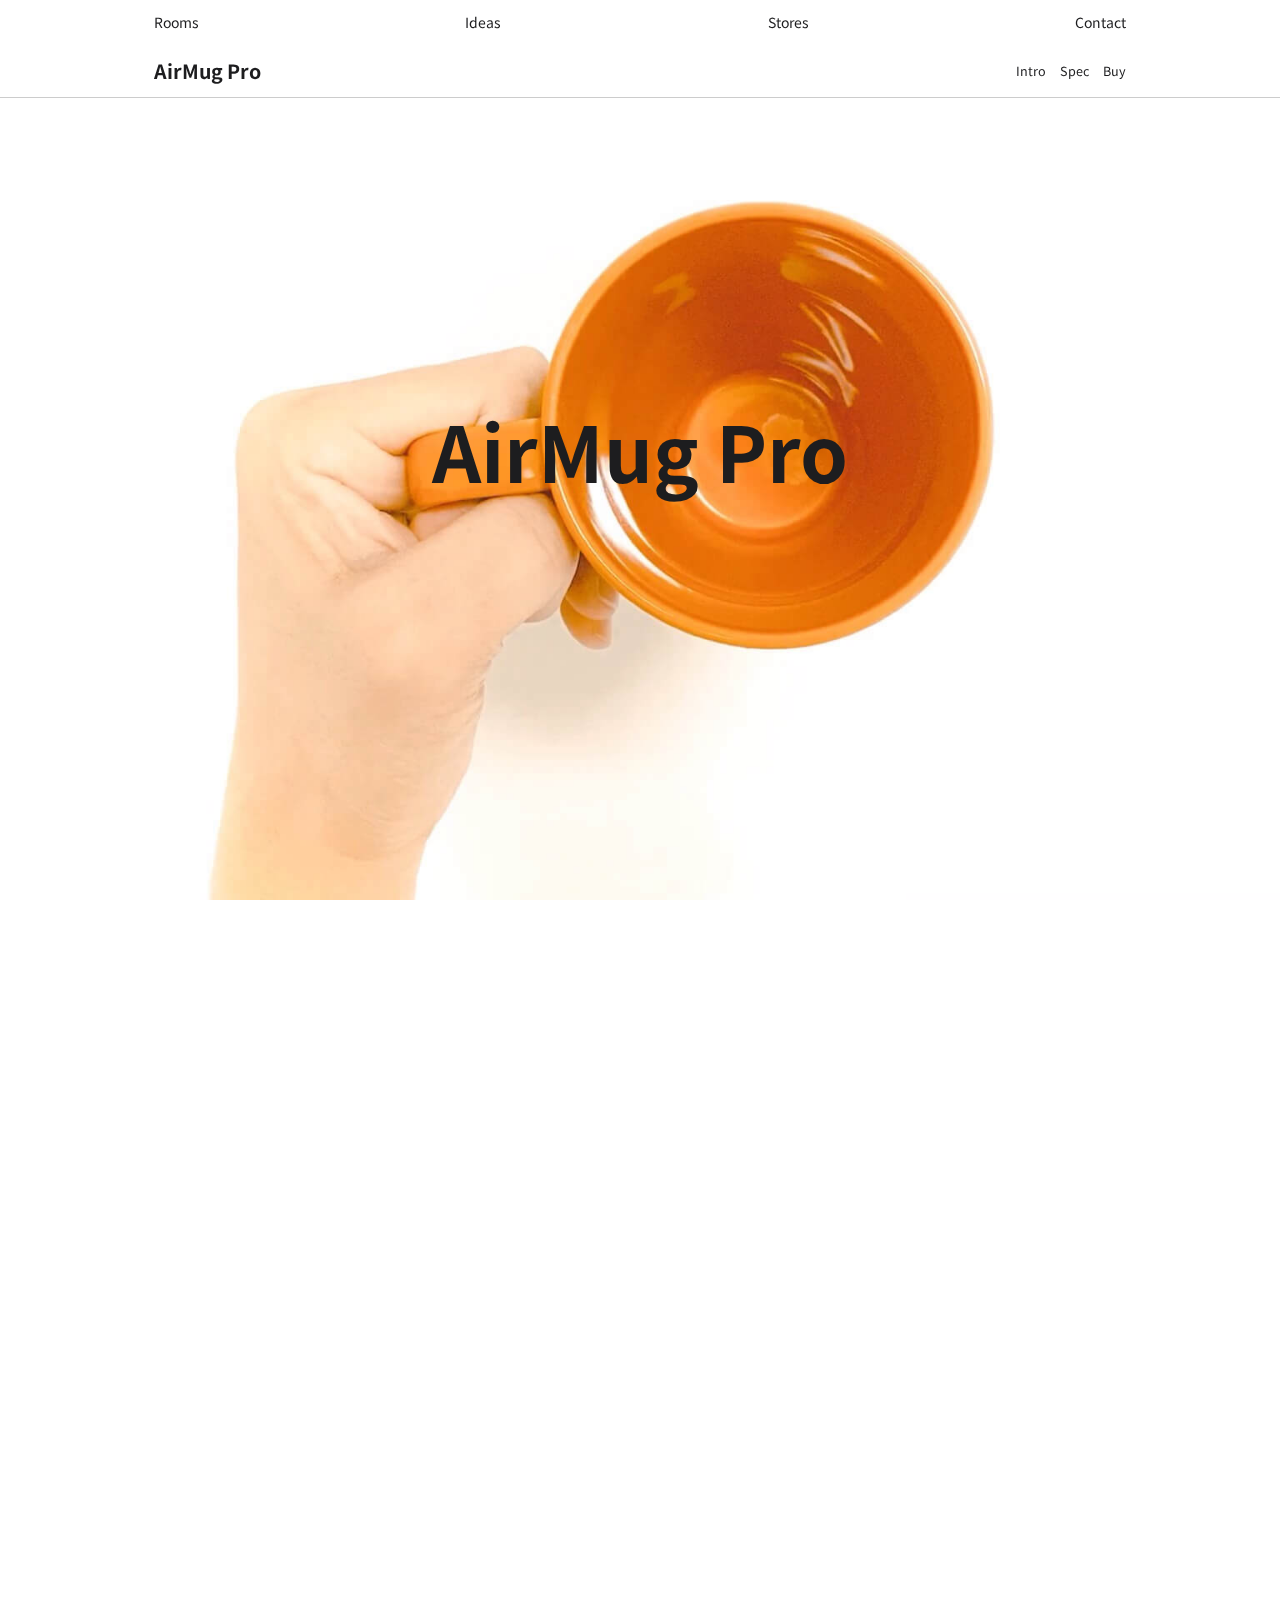
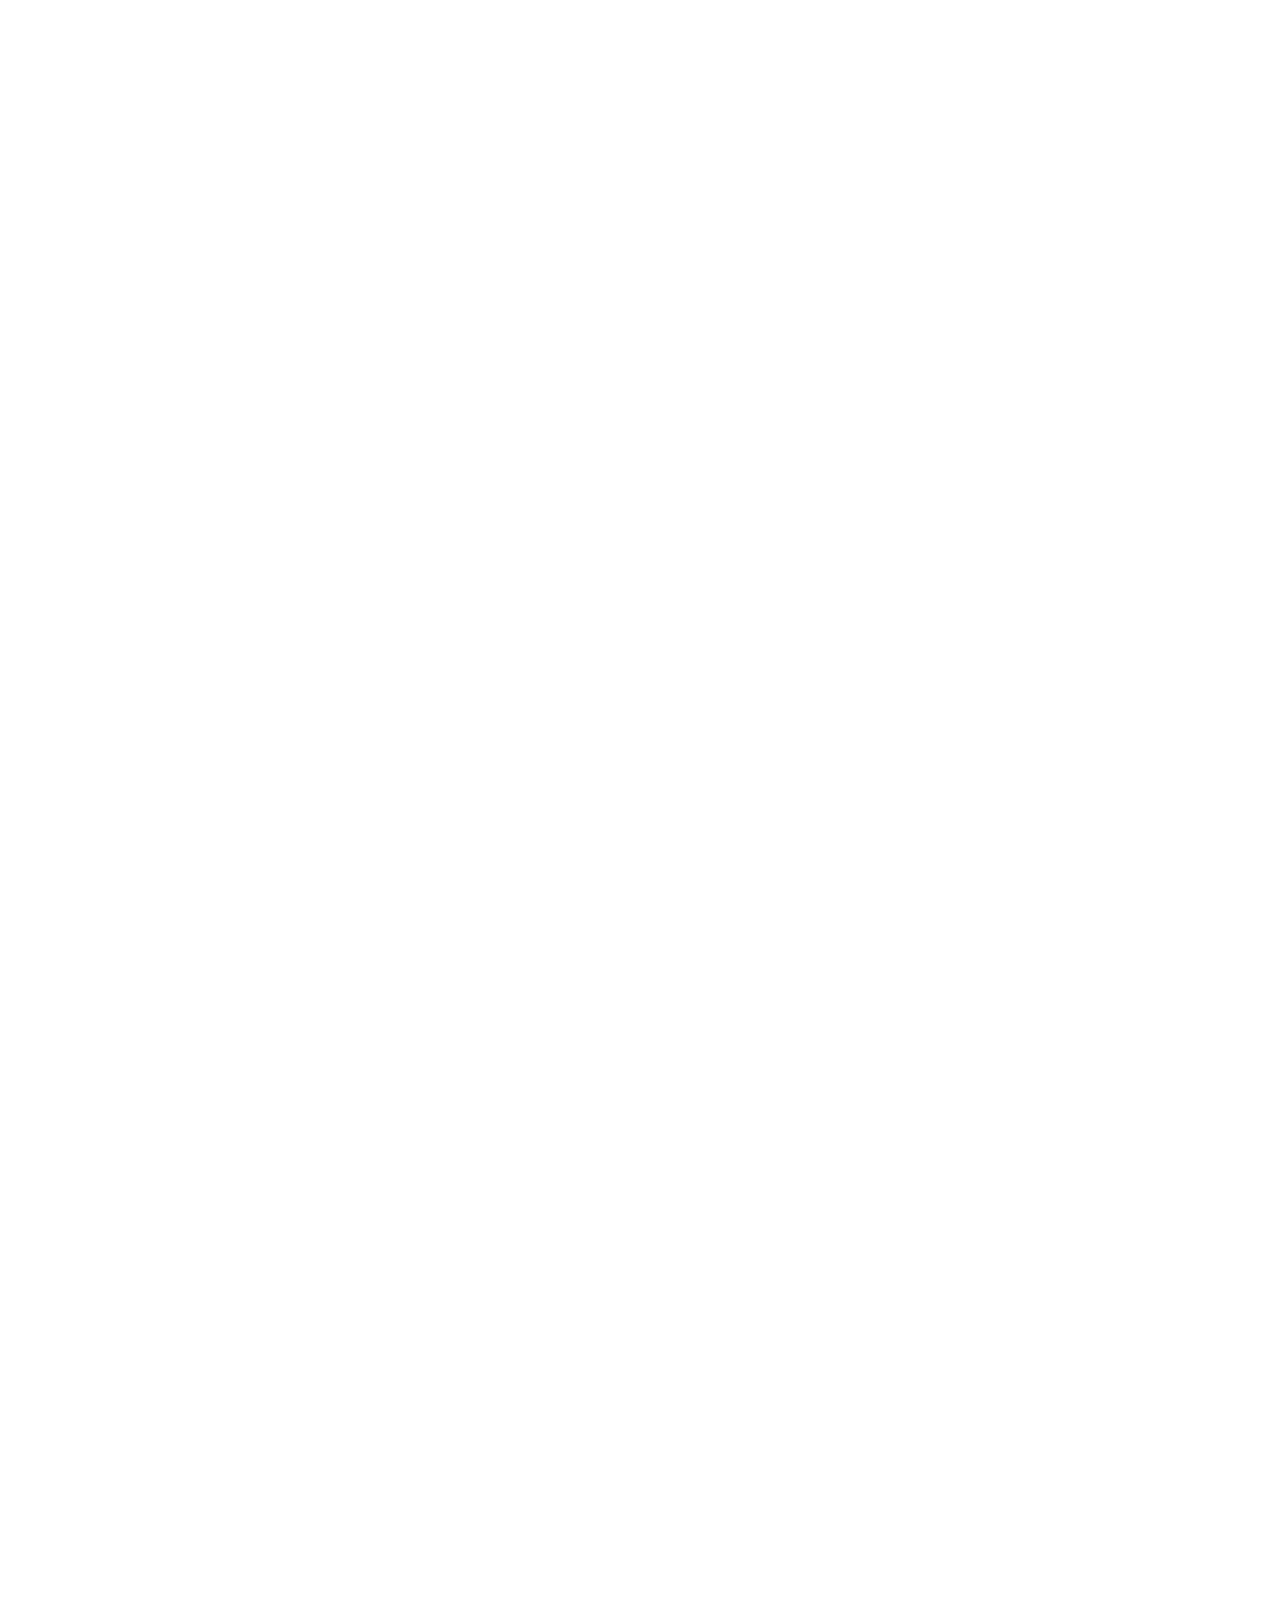
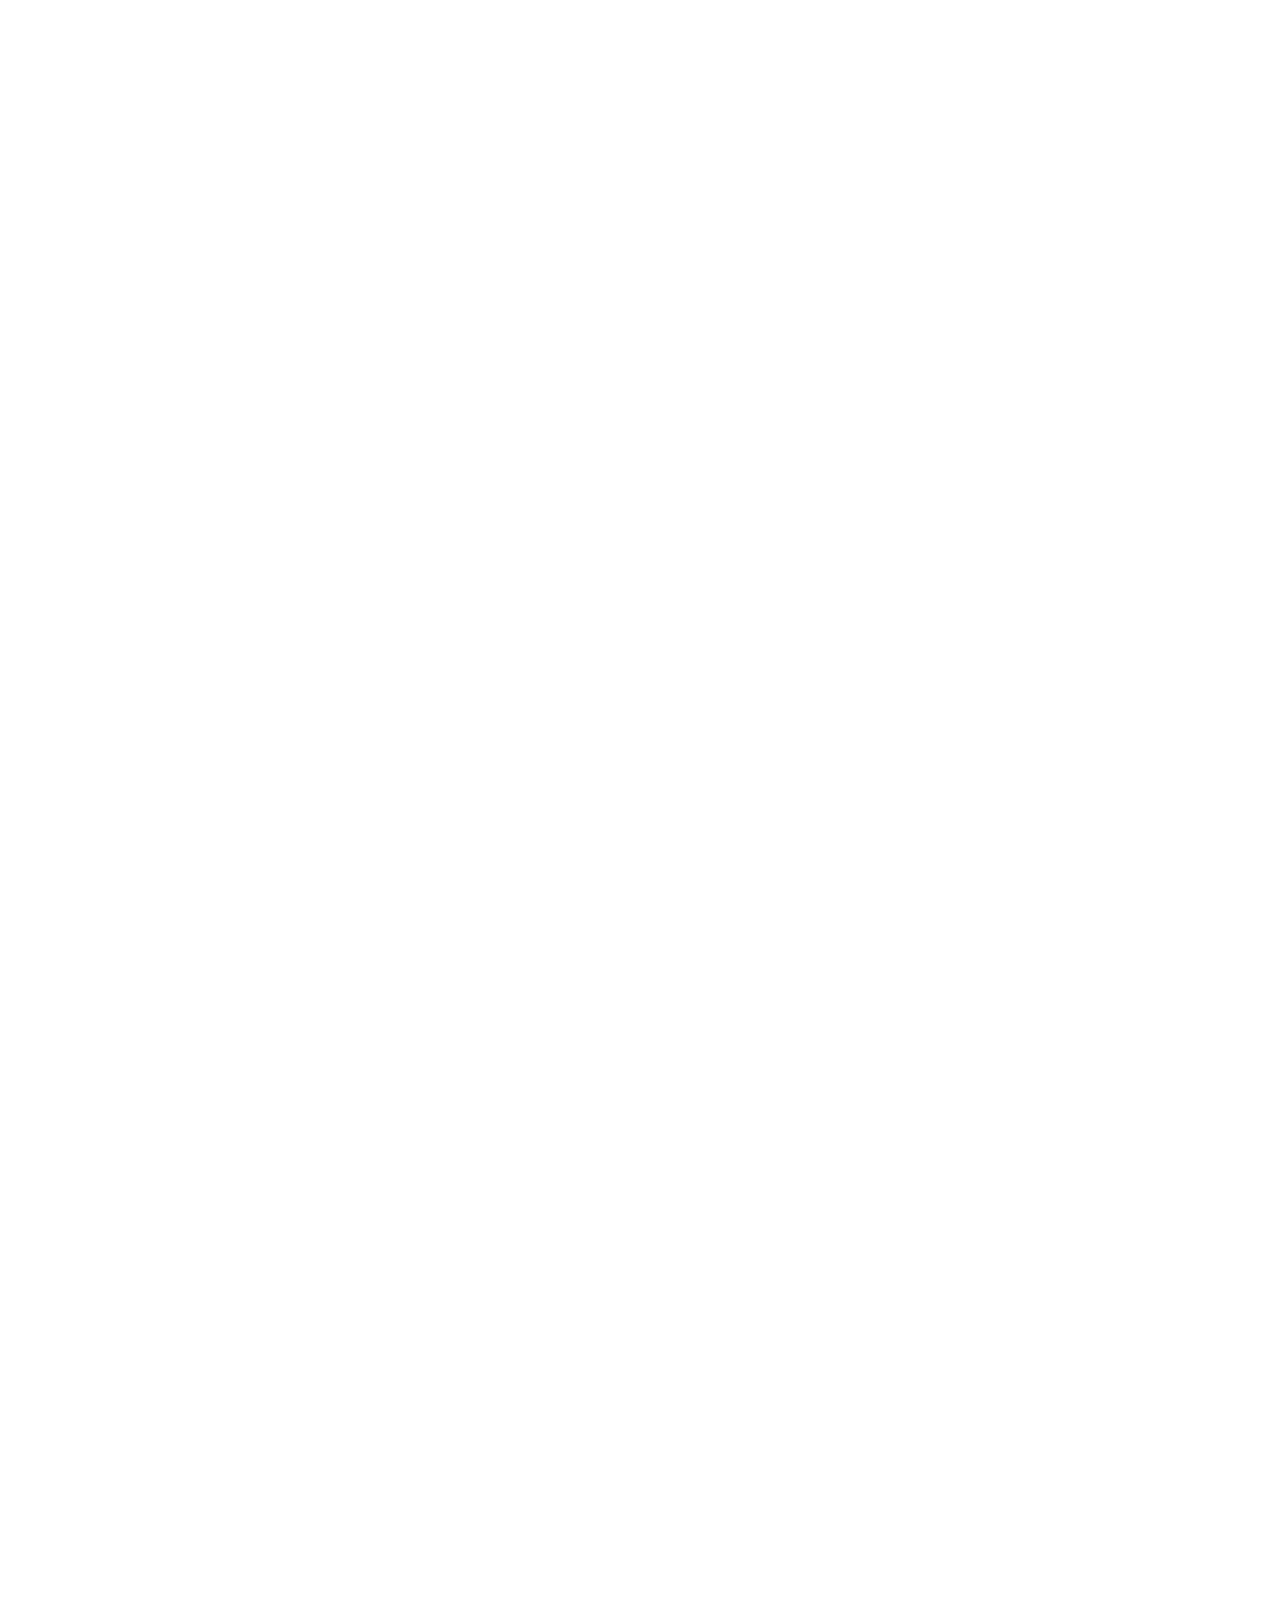
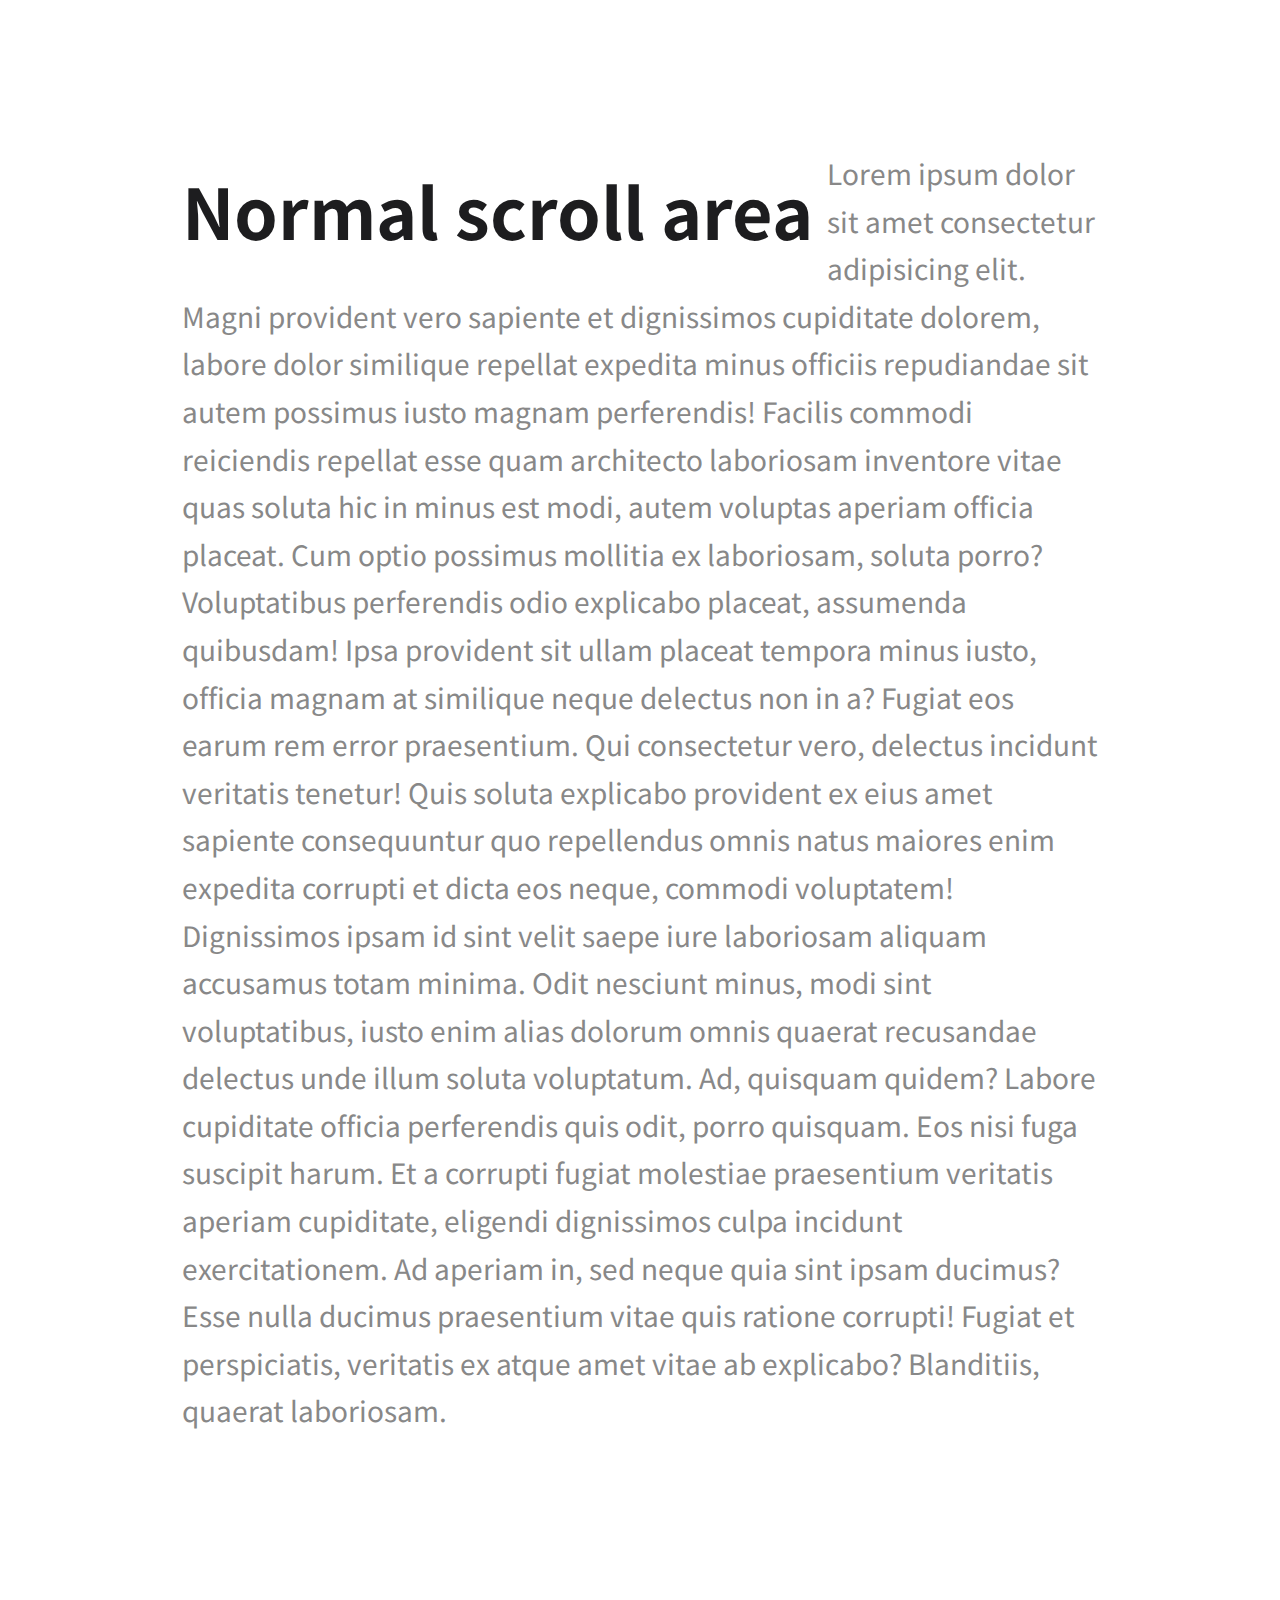
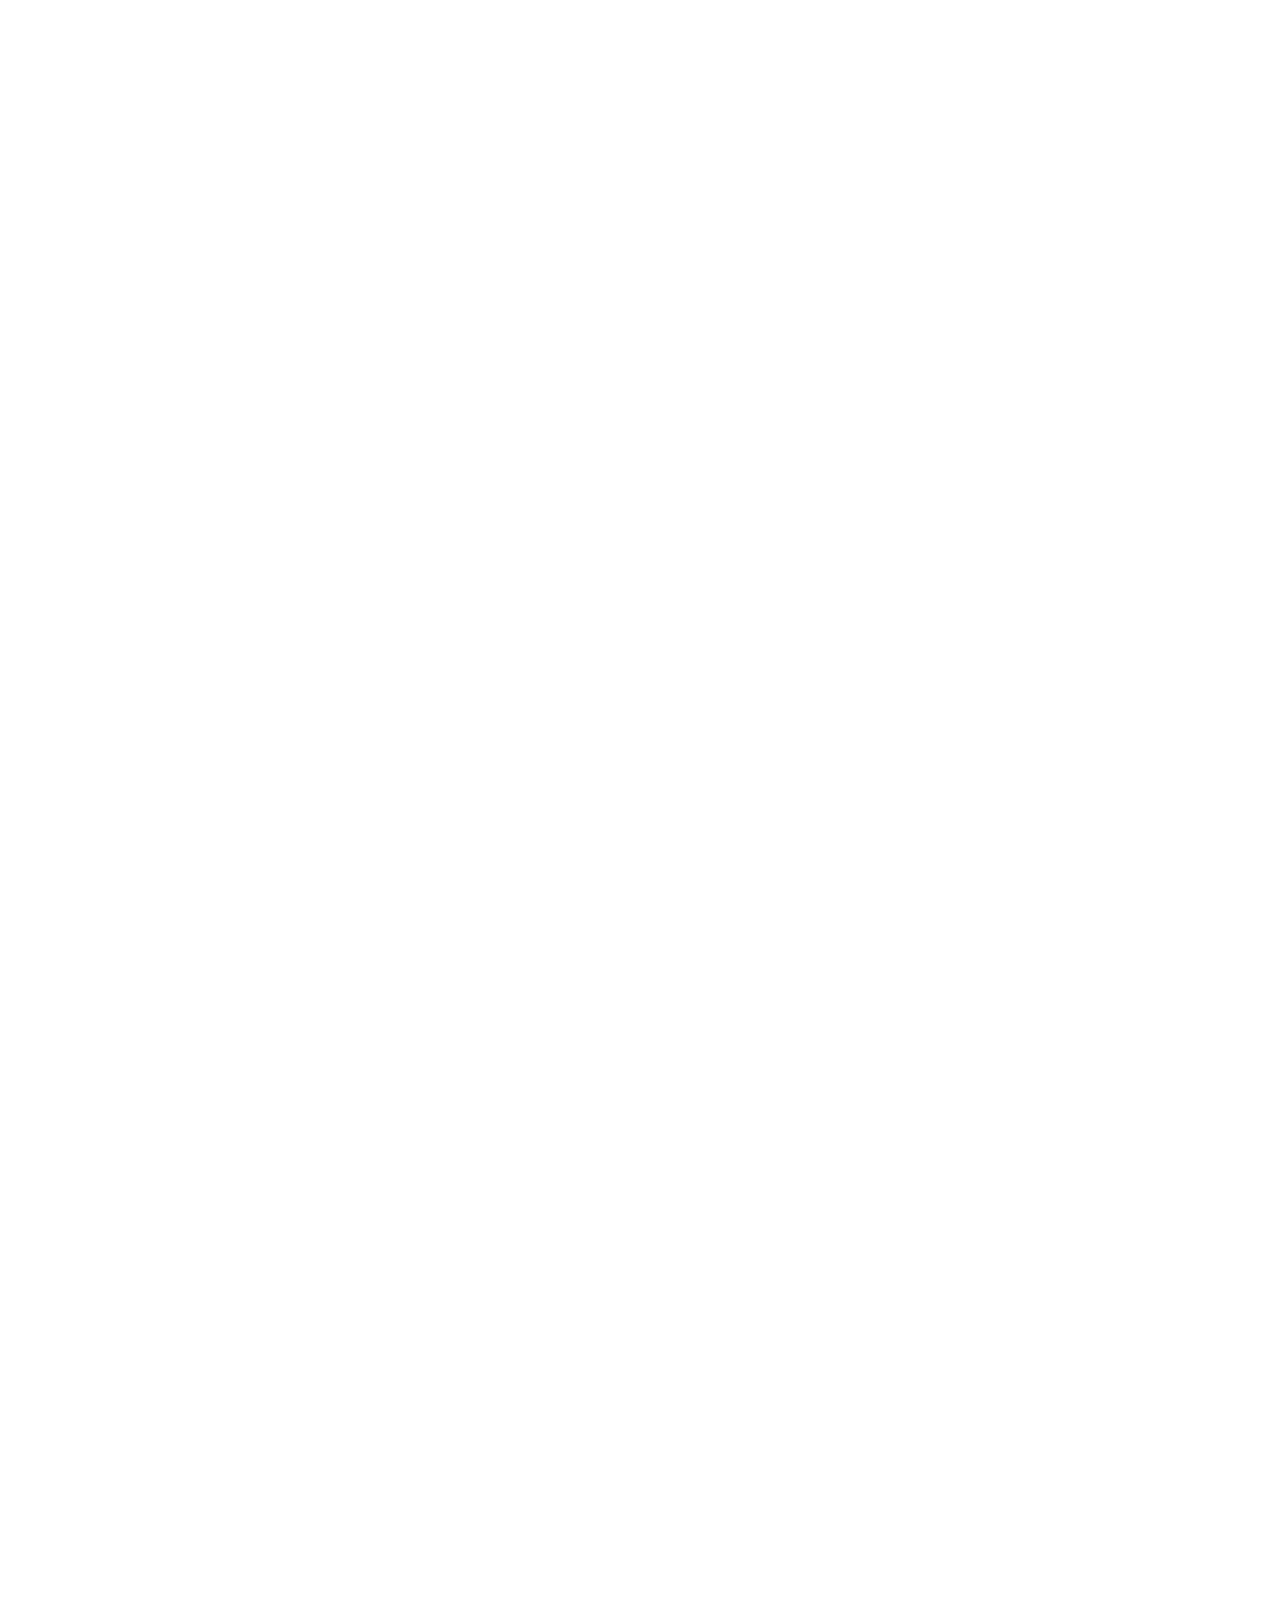
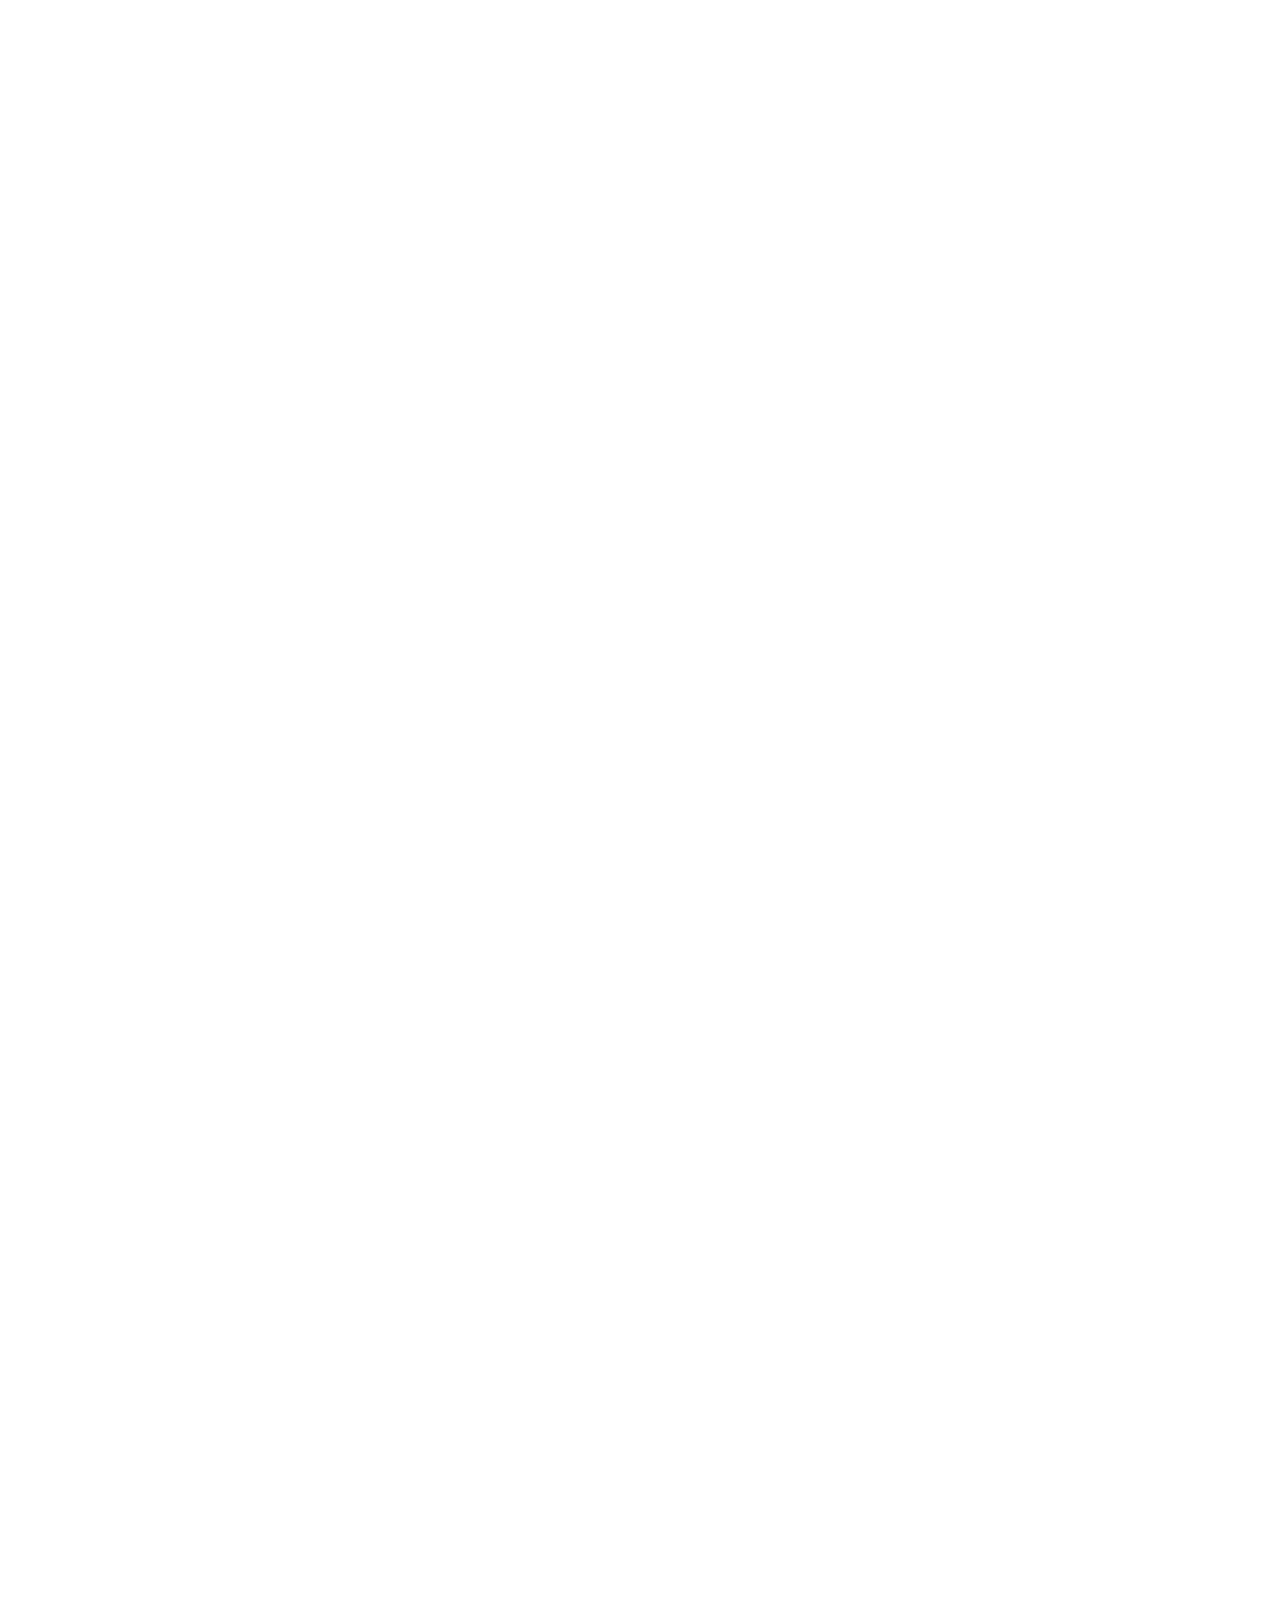
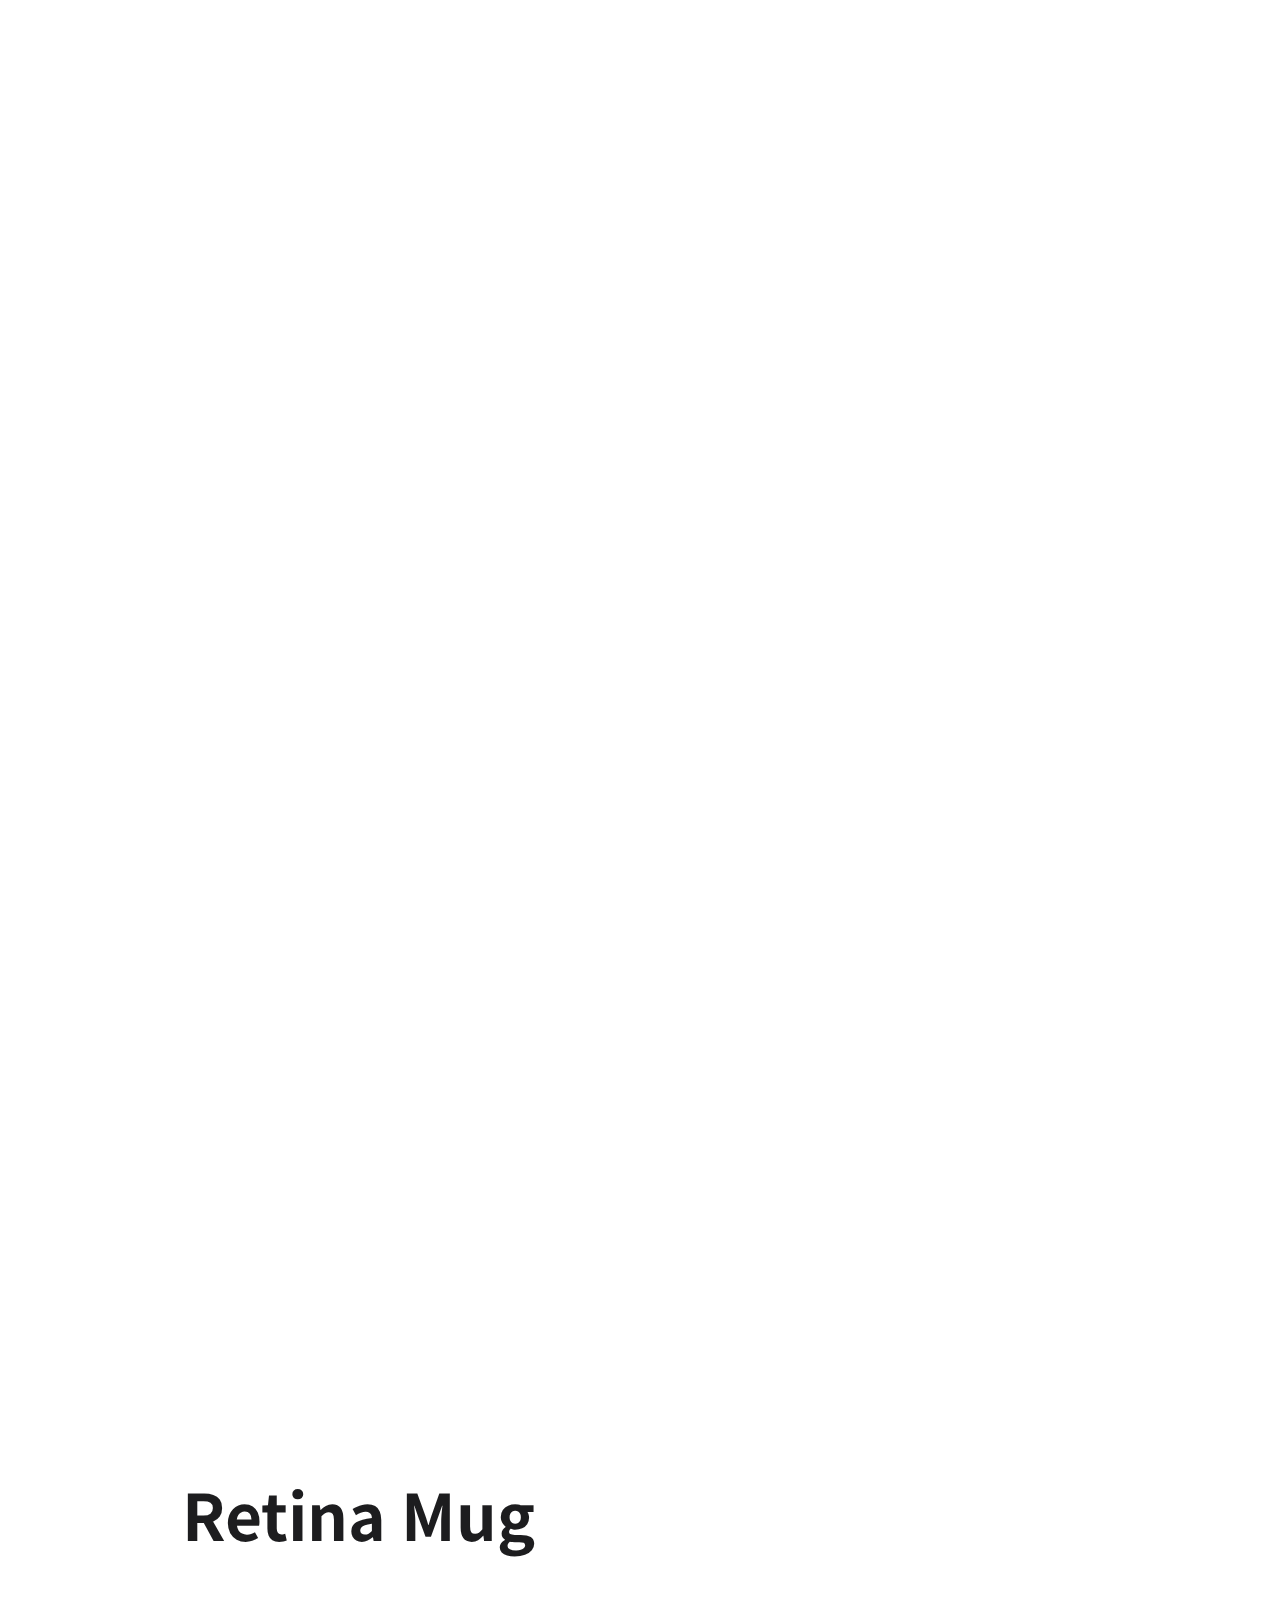
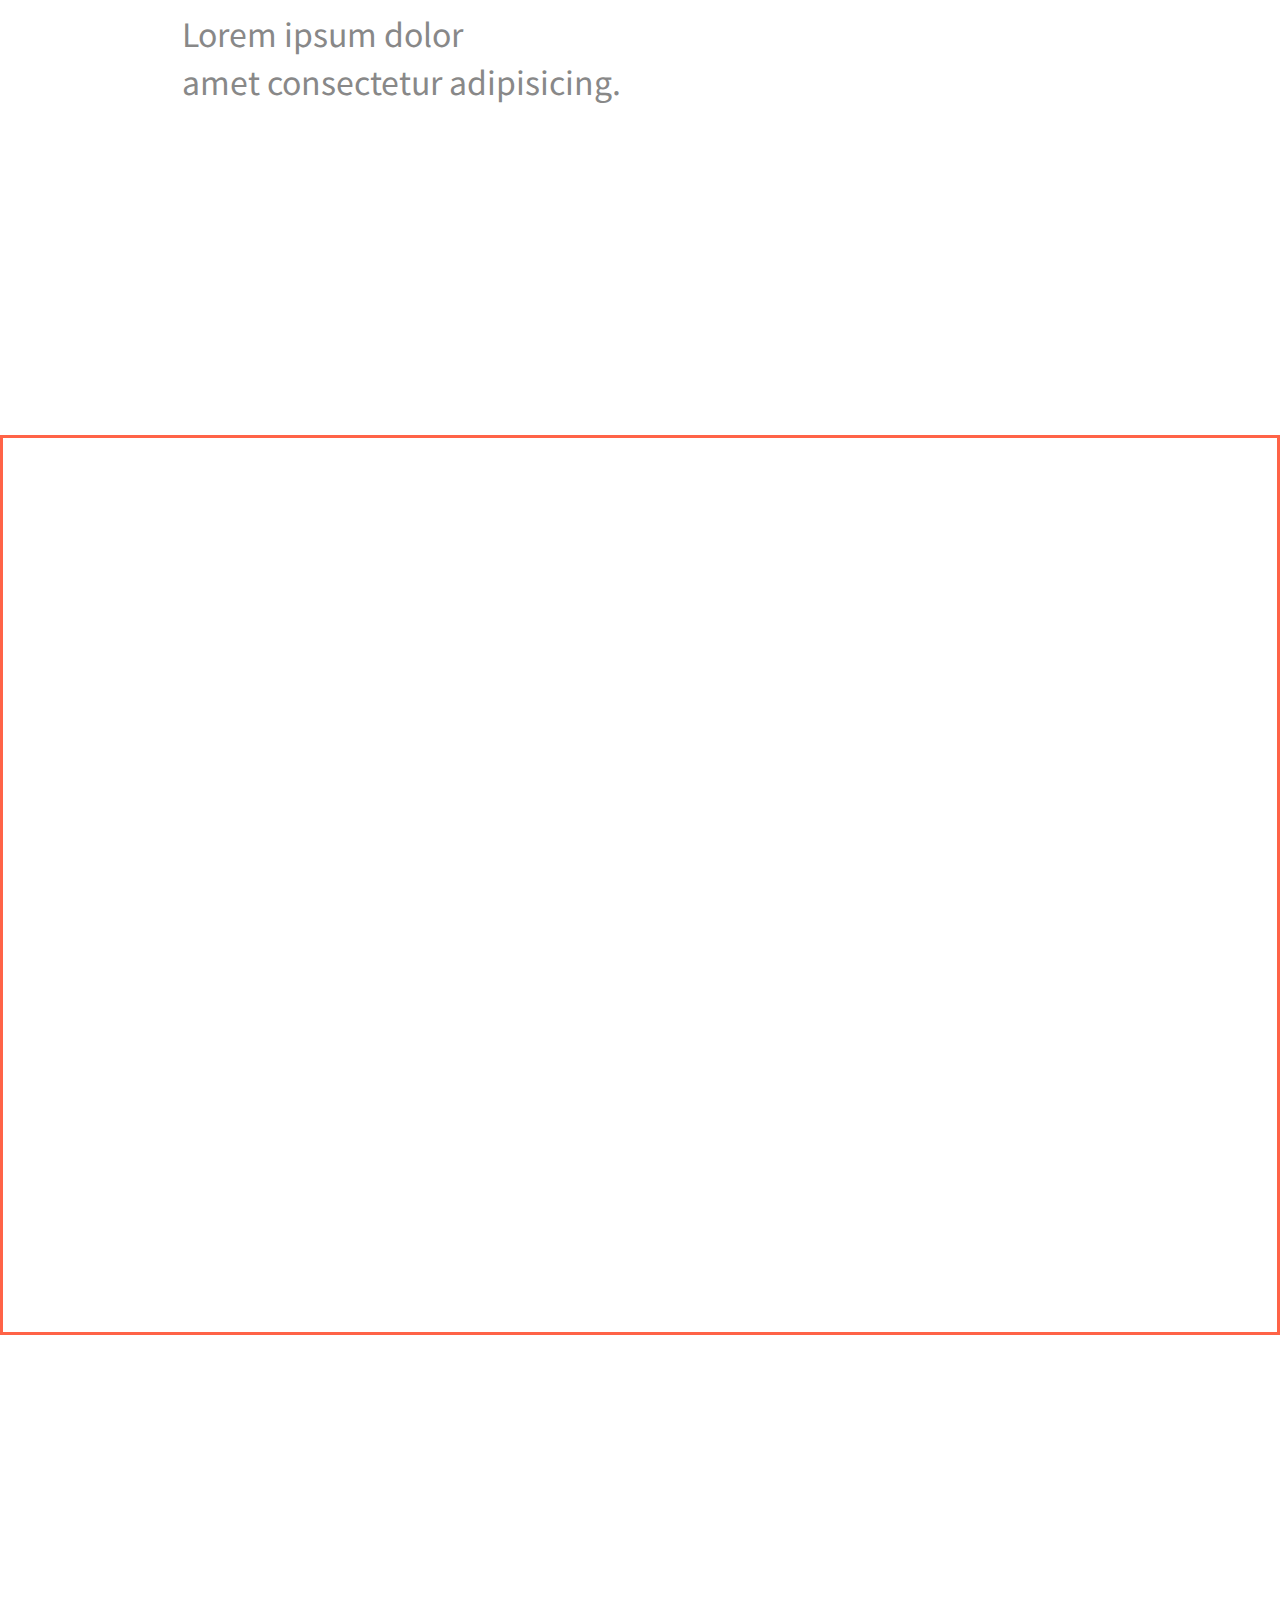
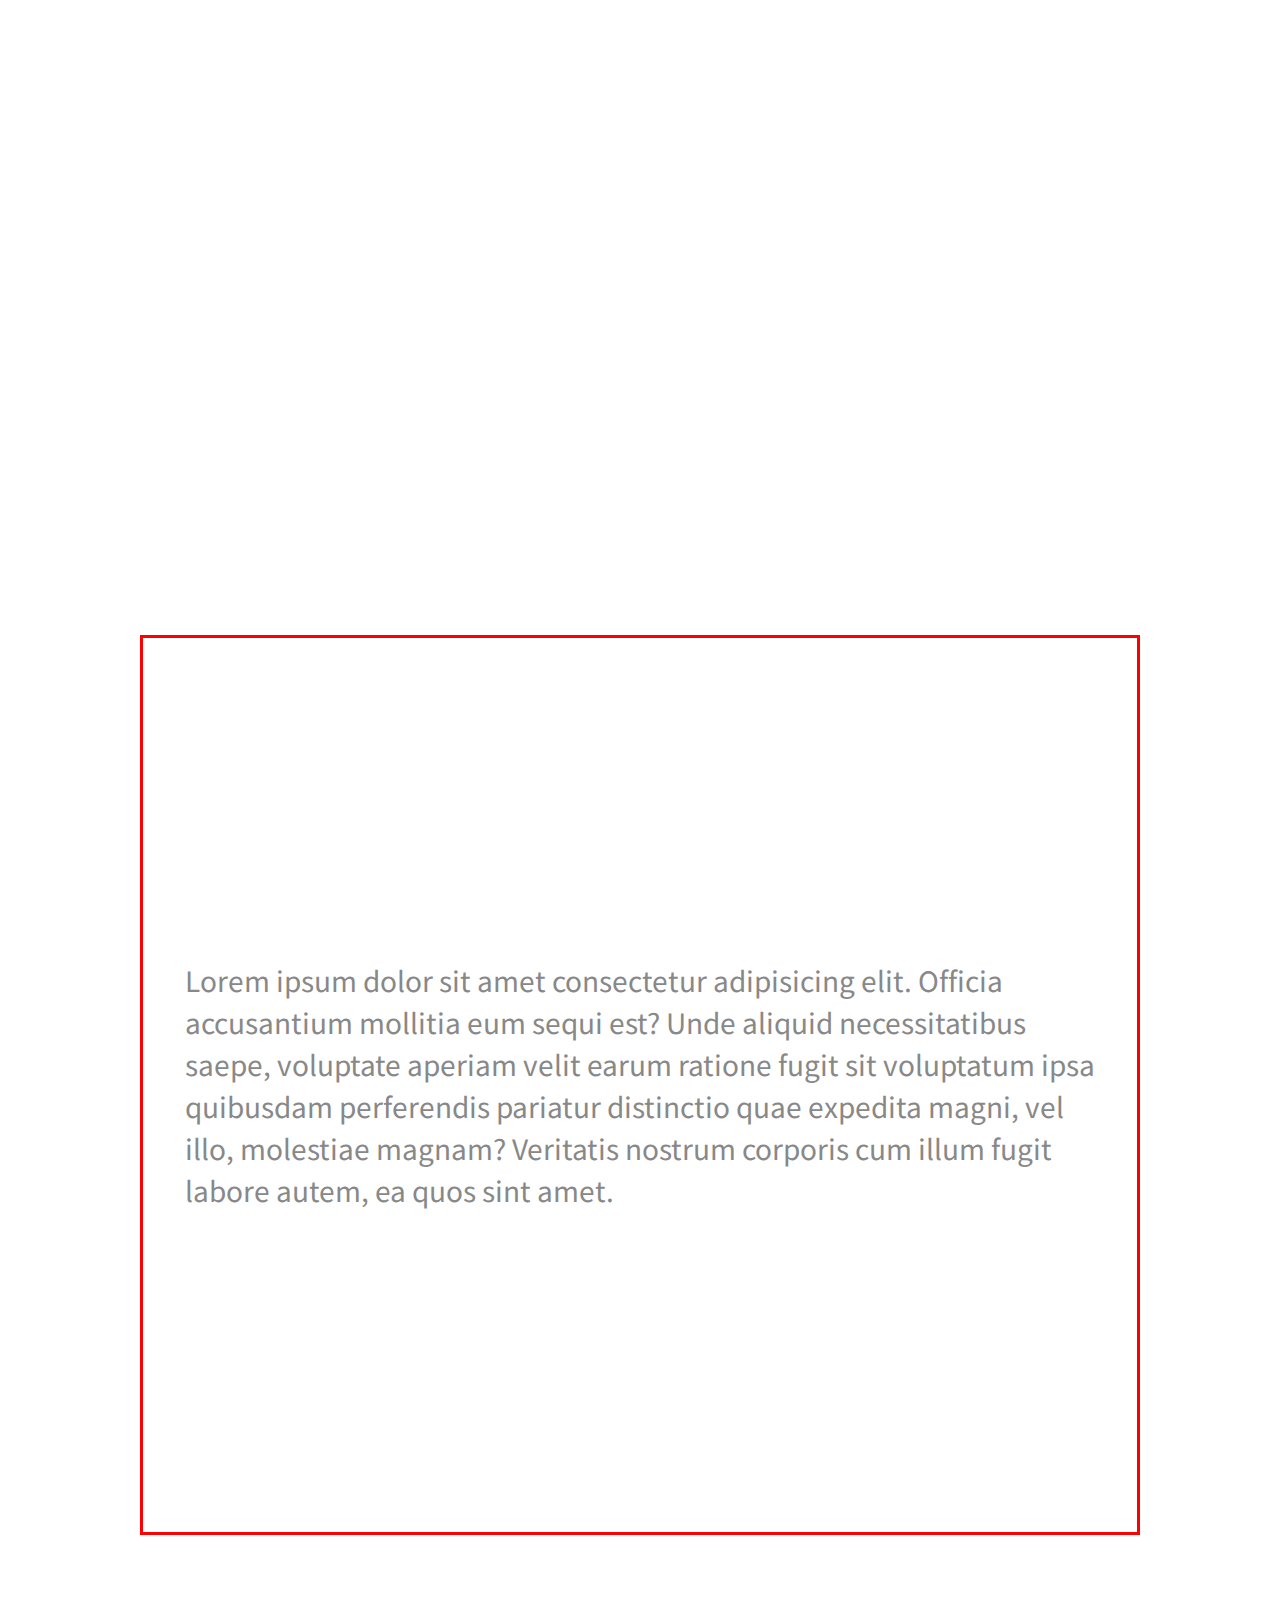
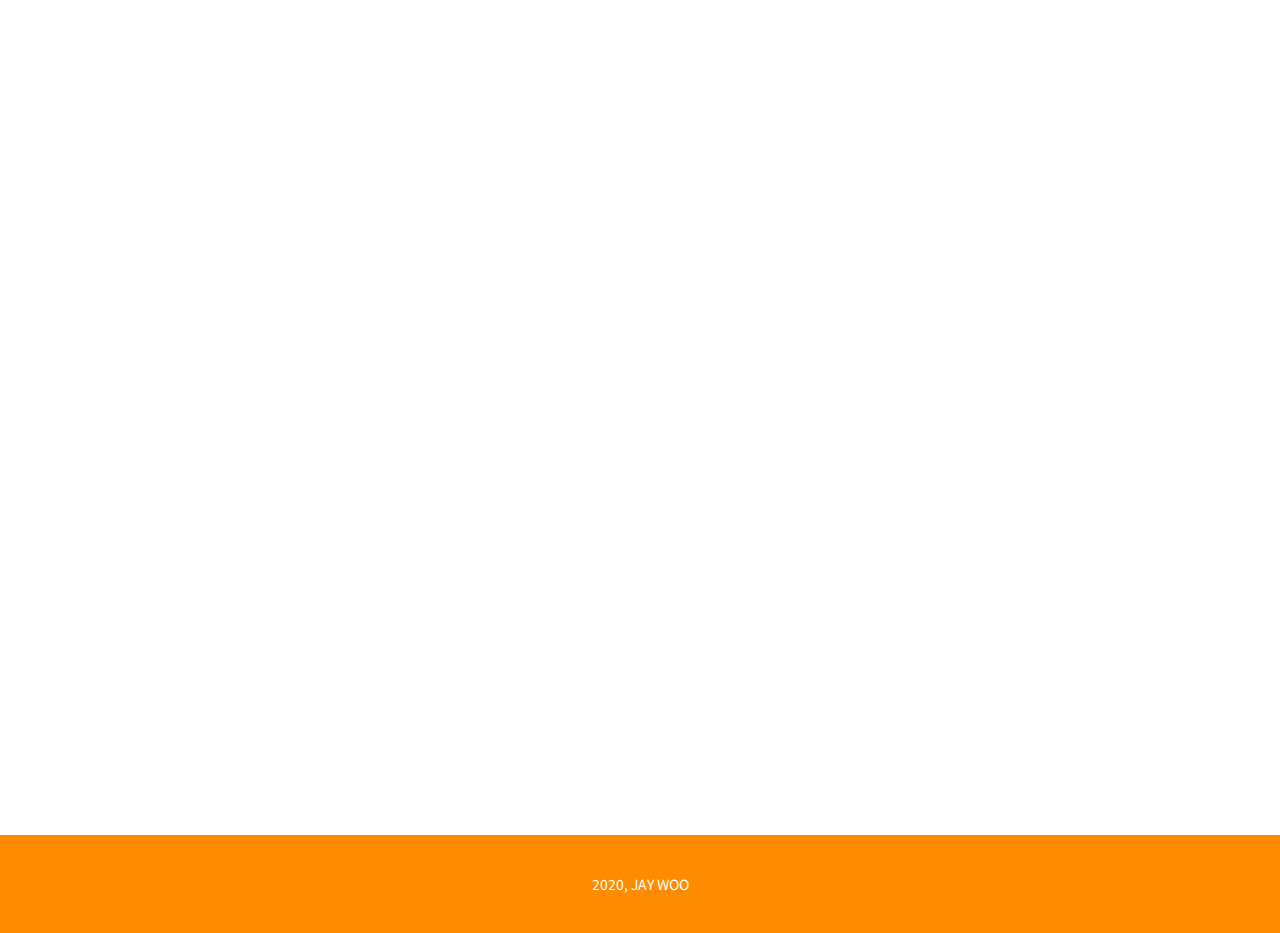
<file: index.html>
<!DOCTYPE html>
<html lang="en">

<head>
    <!-- basic meta tags -->
    <meta charset="UTF-8">
    <meta name="viewport" content="width=device-width, initial-scale=1.0">
    <meta http-equiv="X-UA-Compatible" content="ie=edge">

    <!-- custom meta tags -->
    <meta name="author" content="JM Woo">
    <meta name="description" content="short description about this webpage">
    <meta name="keywords" content="keywords, separated, with, comma">

    <!-- font links -->
    <!-- <link rel="stylesheet" href="./fonts/fonts.css" media="none" onload="if(media!='all')media='all'"> -->

    <!-- css links -->
    <link rel="preconnect" href="https://fonts.gstatic.com">
    <link href="https://fonts.googleapis.com/css2?family=Noto+Sans+KR:wght@400;900&display=swap" rel="stylesheet">
    <link rel="stylesheet" href="./css/style.css" type="text/css">

    <!-- title -->
    <title>AirMug Pro</title>
</head>

<body id="#">
    <div class="app-container">
        <!-- nav -->
        <nav class="global-nav">
            <ul class="global-nav__menu-group">
                <li class="global-nav__menu-item"><a href="#" class="global-nav__menu-link">Rooms</a></li>
                <li class="global-nav__menu-item"><a href="#" class="global-nav__menu-link">Ideas</a></li>
                <li class="global-nav__menu-item"><a href="#" class="global-nav__menu-link">Stores</a></li>
                <li class="global-nav__menu-item"><a href="#" class="global-nav__menu-link">Contact</a></li>
            </ul>
        </nav>
        <nav class="local-nav">
            <div class="local-nav-container">
                <a href="" class="local-nav__title">AirMug Pro</a>
                <ul class="local-nav__menu-group">
                    <li class="local-nav__menu-item"><a href="#" class="local-nav__menu-link">Intro</a></li>
                    <li class="local-nav__menu-item"><a href="#" class="local-nav__menu-link">Spec</a></li>
                    <li class="local-nav__menu-item"><a href="#" class="local-nav__menu-link">Buy</a></li>
                </ul>
            </div>
        </nav>

        <!-- Section 0 -->
        <section class="section section-0" id="section-0">
            <canvas class="section-0__canvas sticky-element" width="1920" height="1080"></canvas>
            <h1 class="section-0__title">AirMug Pro</h1>
            <p class="section-0__text section-0__text-0 sticky-element">
                The finest<br>
                ceramic material
            </p>
            <p class="section-0__text section-0__text-1 sticky-element">
                For the utmost taste
            </p>
            <p class="section-0__text section-0__text-2 sticky-element">
                Ergonomically designed<br>
                for a comfy grip
            </p>
            <p class="section-0__text section-0__text-3 sticky-element">
                Beyond your<br>
                imagination
            </p>
        </section>

        <!-- Section 1 -->
        <section class="section section-1" id="section-1">
            <p class="section-1__text section-1__text-0">
                <strong>Normal scroll area</strong>
                Lorem ipsum dolor sit amet consectetur adipisicing elit. Magni provident vero sapiente et dignissimos cupiditate dolorem, labore dolor similique repellat expedita minus officiis repudiandae sit autem possimus iusto magnam perferendis!
                Facilis commodi reiciendis repellat esse quam architecto laboriosam inventore vitae quas soluta hic in minus est modi, autem voluptas aperiam officia placeat. Cum optio possimus mollitia ex laboriosam, soluta porro?
                Voluptatibus perferendis odio explicabo placeat, assumenda quibusdam! Ipsa provident sit ullam placeat tempora minus iusto, officia magnam at similique neque delectus non in a? Fugiat eos earum rem error praesentium.
                Qui consectetur vero, delectus incidunt veritatis tenetur! Quis soluta explicabo provident ex eius amet sapiente consequuntur quo repellendus omnis natus maiores enim expedita corrupti et dicta eos neque, commodi voluptatem!
                Dignissimos ipsam id sint velit saepe iure laboriosam aliquam accusamus totam minima. Odit nesciunt minus, modi sint voluptatibus, iusto enim alias dolorum omnis quaerat recusandae delectus unde illum soluta voluptatum.
                Ad, quisquam quidem? Labore cupiditate officia perferendis quis odit, porro quisquam. Eos nisi fuga suscipit harum. Et a corrupti fugiat molestiae praesentium veritatis aperiam cupiditate, eligendi dignissimos culpa incidunt exercitationem.
                Ad aperiam in, sed neque quia sint ipsam ducimus? Esse nulla ducimus praesentium vitae quis ratione corrupti! Fugiat et perspiciatis, veritatis ex atque amet vitae ab explicabo? Blanditiis, quaerat laboriosam.
            </p>
        </section>

        <!-- Section 2 -->
        <section class="section section-2" id="section-2">
            <canvas class="section-2__canvas sticky-element" width="1920" height="1080"></canvas>
            <p class="section-2__text section-2__text-0 sticky-element">
                <small>Comfy touch</small>
                Becomes one<br>with your lips
            </p>
            <div class="section-2__desc-container section-2__desc-container-0 sticky-element">
                <p class="section-2__desc section-2__desc-0">
                    Lorem ipsum dolor sit amet consectetur adipisicing elit. Delectus placeat cumque sapiente id nam
                    illo
                    eos. Consequatur quos enim neque!
                </p>
                <div class="section-2__pin section-2__pin-1"></div>
            </div>
            <div class="section-2__desc-container section-2__desc-container-1 sticky-element">
                <p class="section-2__desc section-2__desc-2">
                    Lorem ipsum dolor sit amet consectetur, adipisicing elit. Tempora laboriosam veniam repudiandae hic
                    reprehenderit quisquam.
                </p>
                <div class="section-2__pin section-2__pin-2"></div>
            </div>
        </section>

        <!-- Section 3 -->
        <section class="section section-3" id="section-3">
            <p class="section-3__text section-3__text-0">
                <strong>Retina Mug</strong><br>
                Lorem ipsum dolor<br>
                amet consectetur adipisicing.
            </p>
            <canvas class="section-3__canvas" width="1920" height="1080"></canvas>
            <p class="section-3__text section-3__text-1">
                Lorem ipsum dolor sit amet consectetur adipisicing elit. Officia accusantium mollitia eum sequi est?
                Unde aliquid necessitatibus saepe, voluptate aperiam velit earum ratione fugit sit voluptatum ipsa
                quibusdam perferendis pariatur distinctio quae expedita magni, vel illo, molestiae magnam? Veritatis
                nostrum corporis cum illum fugit labore autem, ea quos sint amet.
            </p>
        </section>

        <!-- footer -->
        <footer class="footer">
            <p class="footer__text">2020, JAY WOO</p>
        </footer>
    </div>

    <!-- js links -->
    <script type="module" src="./js/script.js"></script>
</body>

</html>
</file>
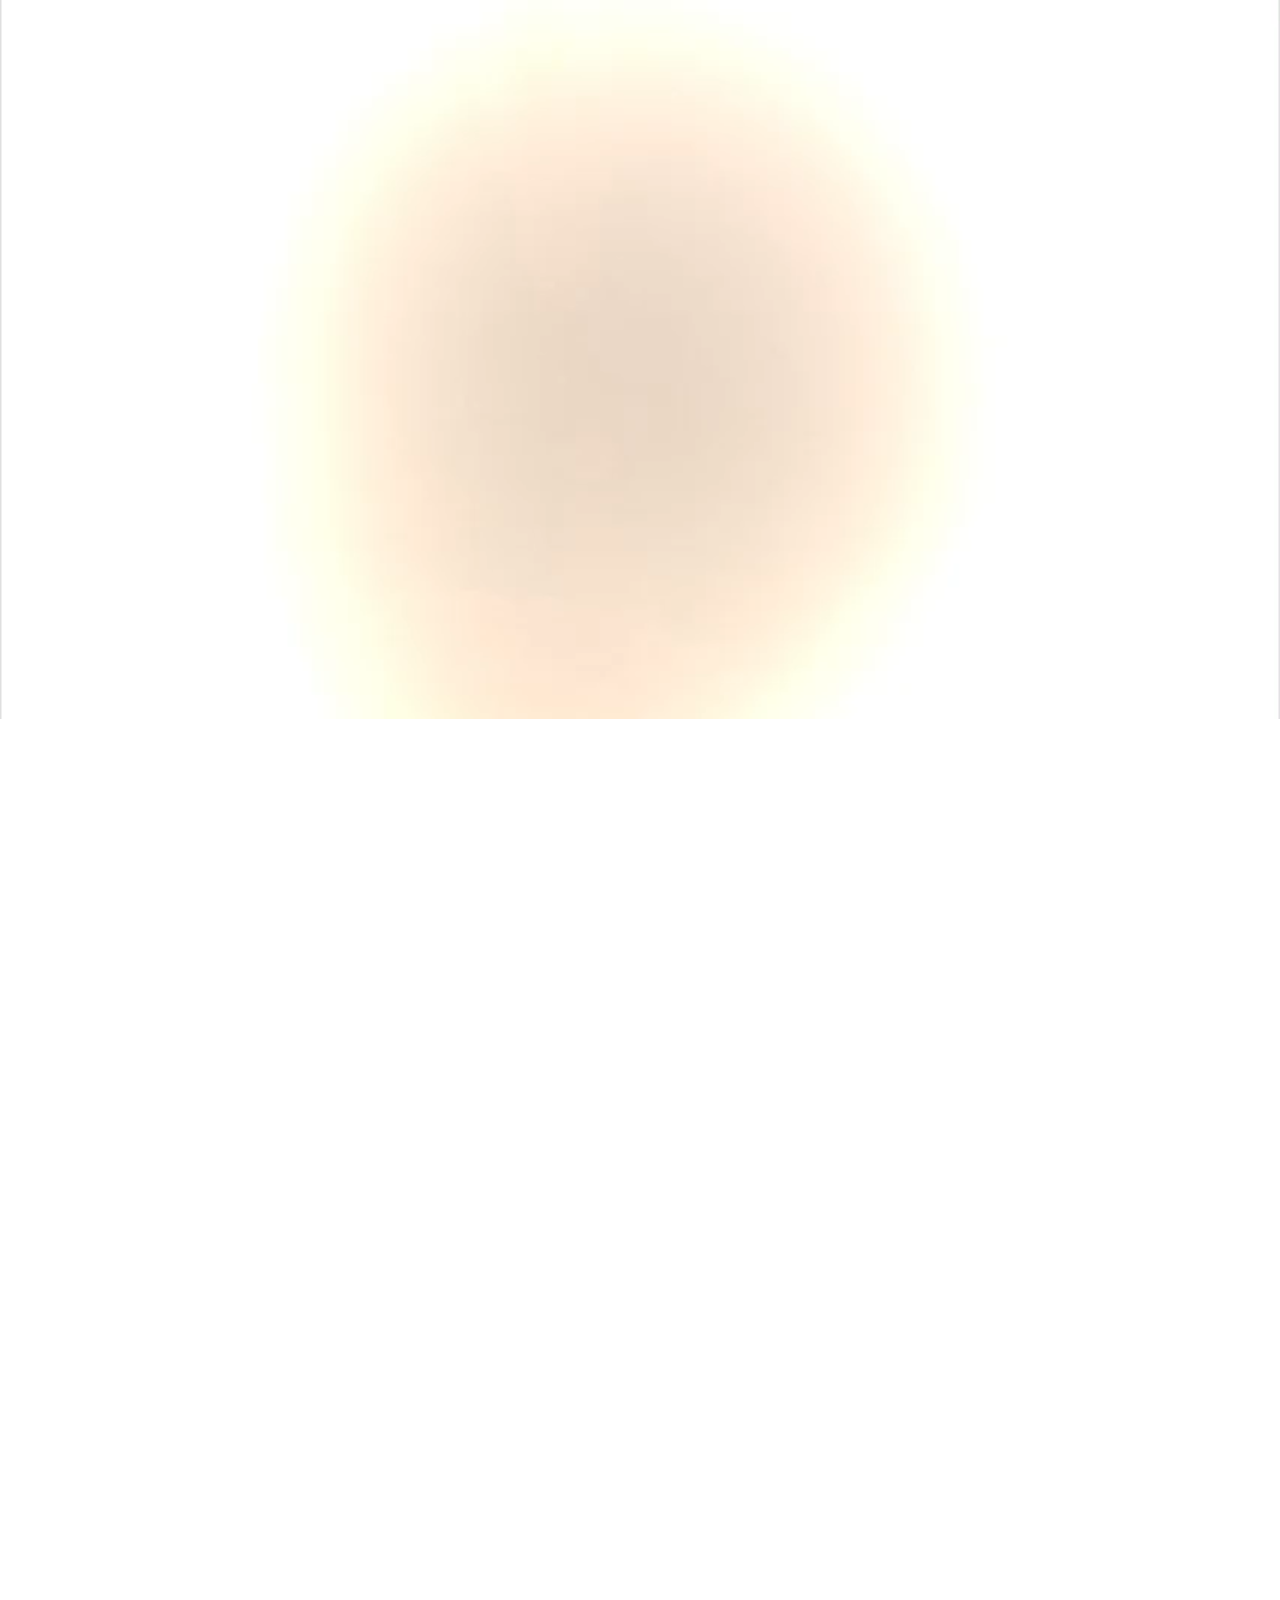
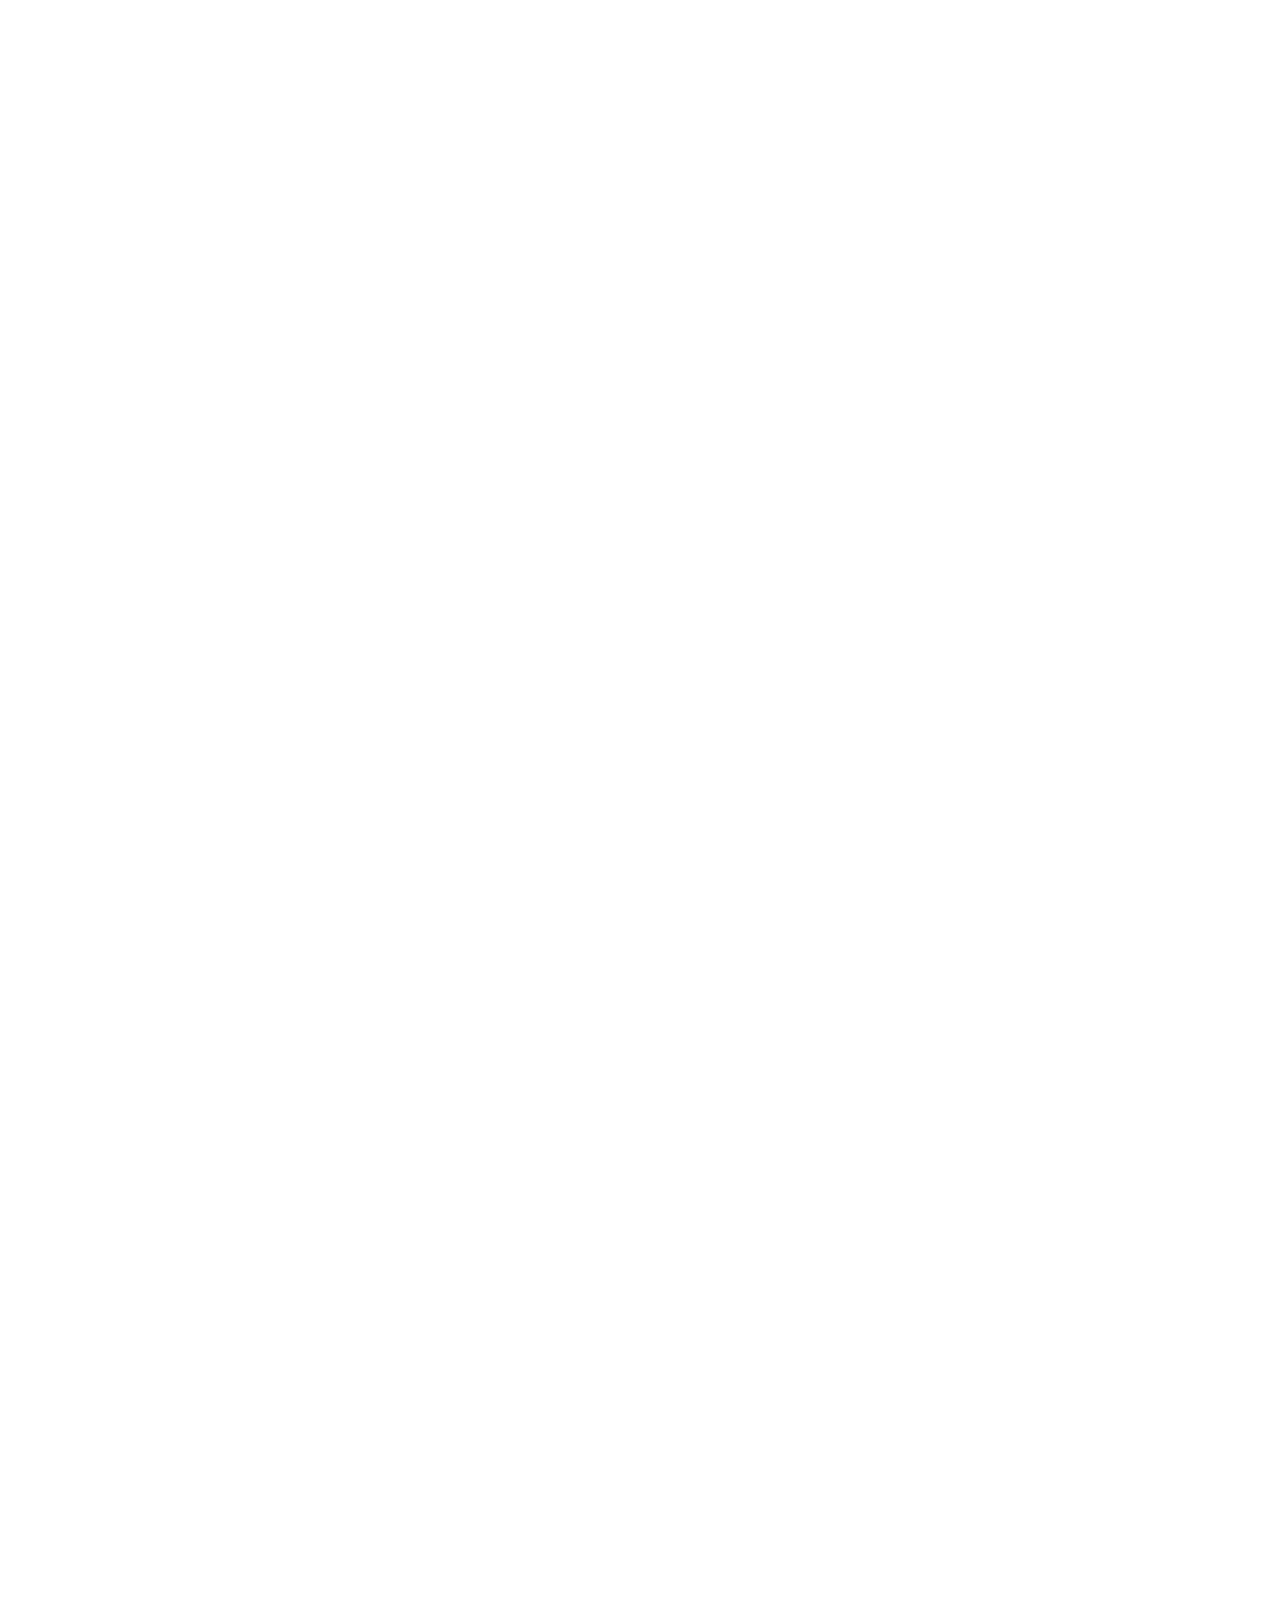
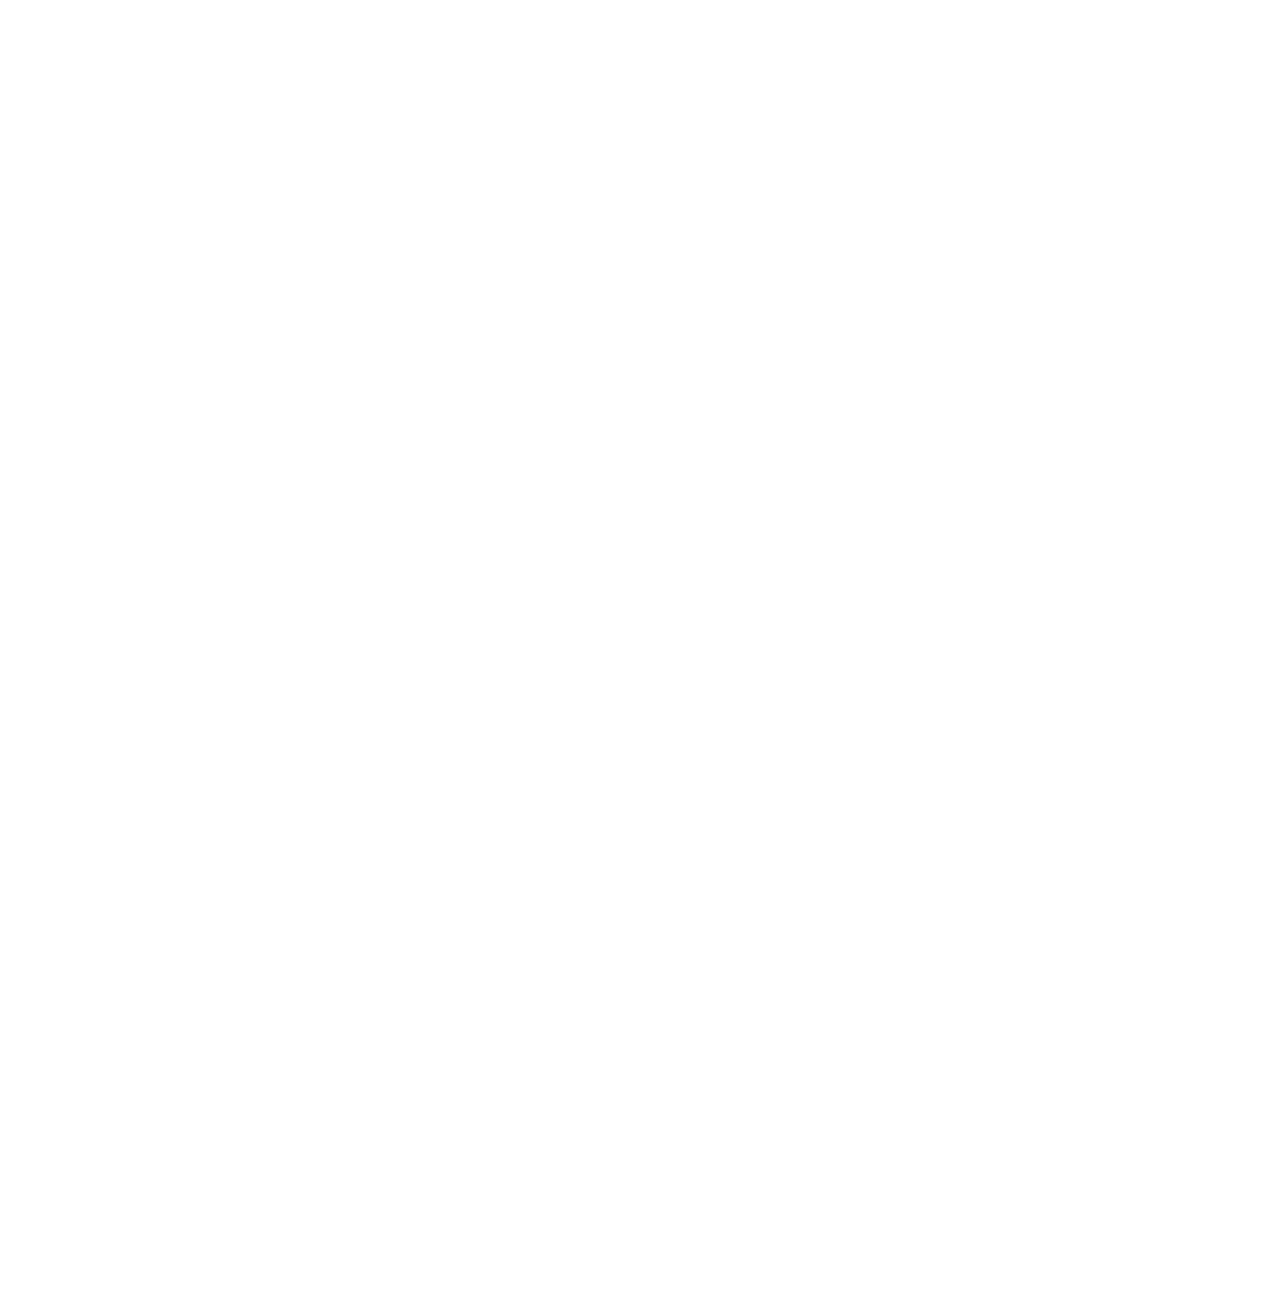
<file: videotest/01-video(review).html>
<!DOCTYPE html>
<html lang="en">
<head>
    <meta charset="UTF-8">
    <meta name="viewport" content="width=device-width, initial-scale=1.0">
    <title>Video scroll animation - video</title>
    <style>
        html { box-sizing: border-box; }
        *, *::before, *::after { margin: 0; padding: 0; box-sizing: inherit; }
        body { height: 500vh; }
        .sample-video { position: fixed; top: 0; left: 0; width: 100%; }
    </style>
</head>
<body>
    <video class="sample-video" src="../video/sample-low.mp4" muted></video>

    <script>
        const video = document.querySelector('.sample-video');

        const init = function() {
            window.addEventListener('scroll', () => {
                // Calculate scrollRatio
                let scrollRatio = pageYOffset / (document.body.scrollHeight - window.innerHeight);
                console.log(scrollRatio);

                // Prevent from browser scroll bouncing effect
                if (scrollRatio < 0) {
                    scrollRatio = 0;
                } else if (scrollRatio > 1) {
                    scrollRatio = 1;
                };

                // Controll video play using scrollRatio value
                video.currentTime = video.duration * scrollRatio;
            });
        };

        window.addEventListener('load', init);
    </script>
</body>
</html>
</file>
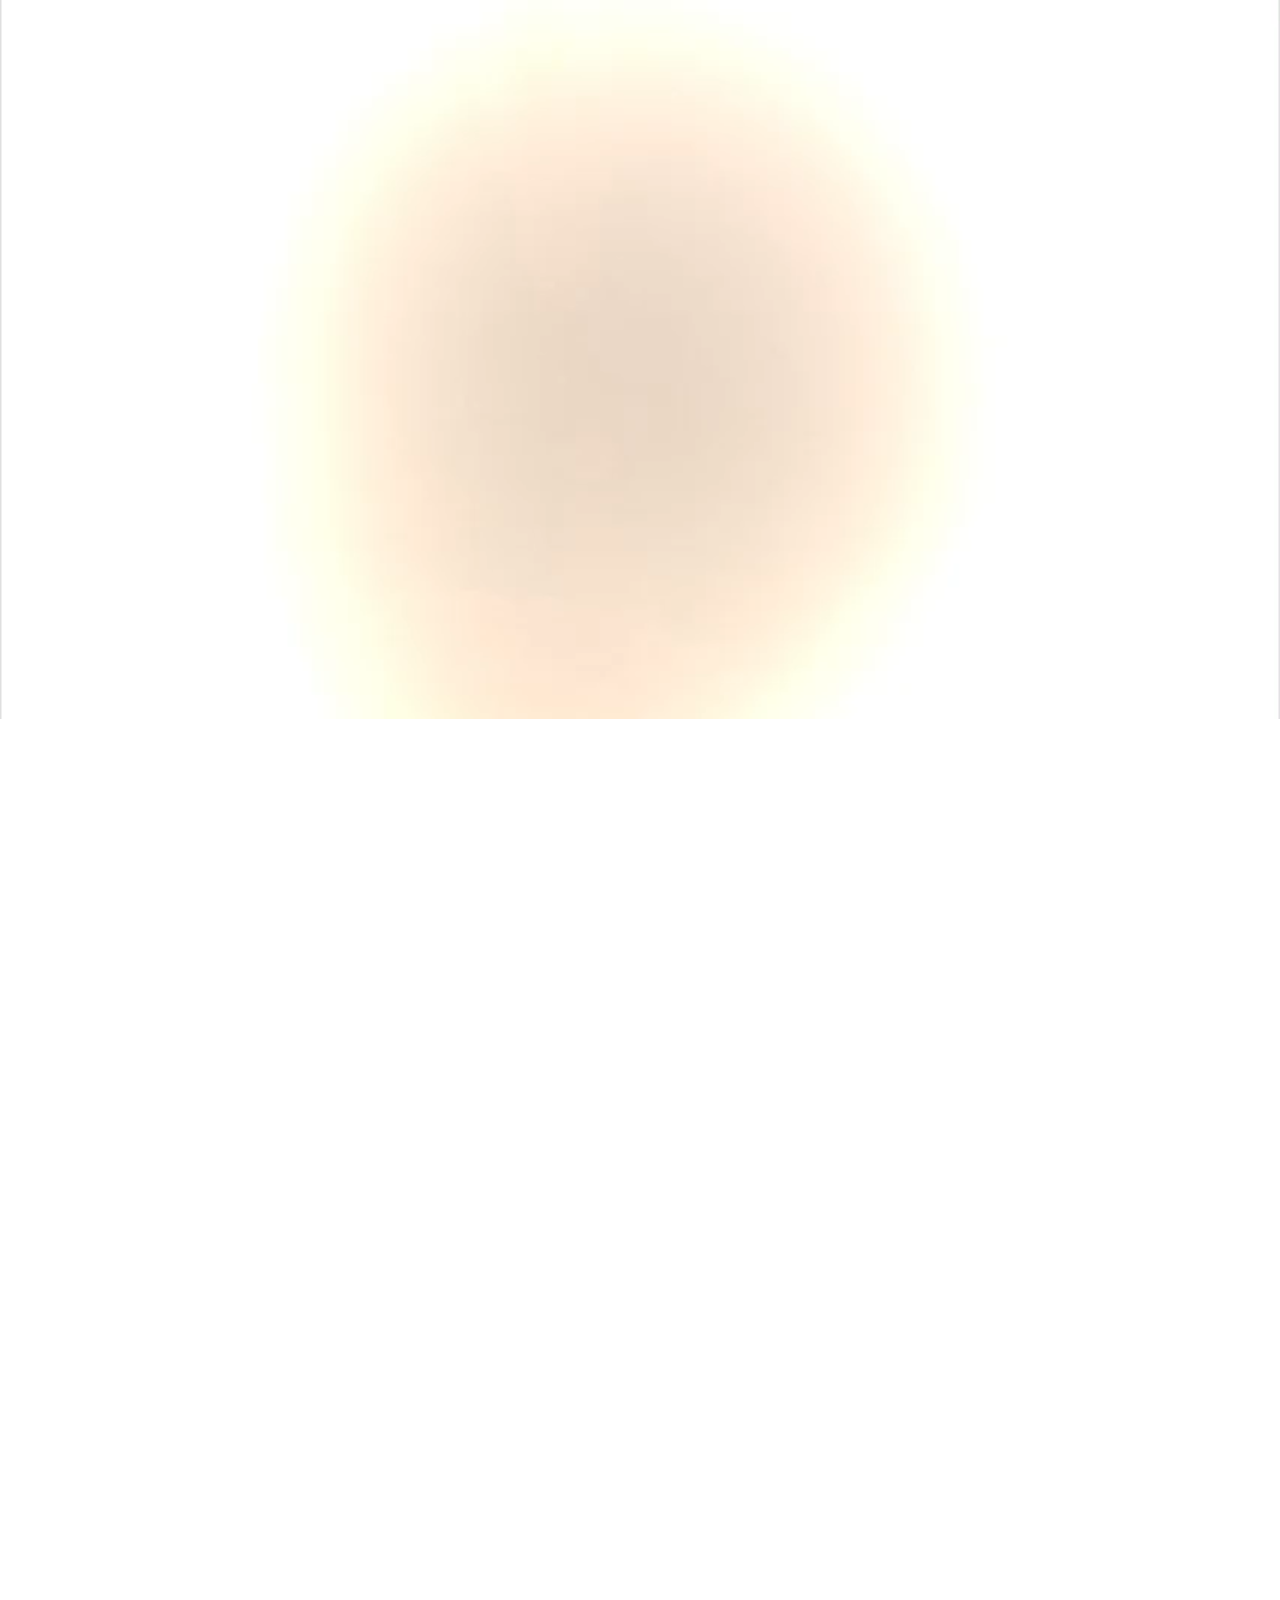
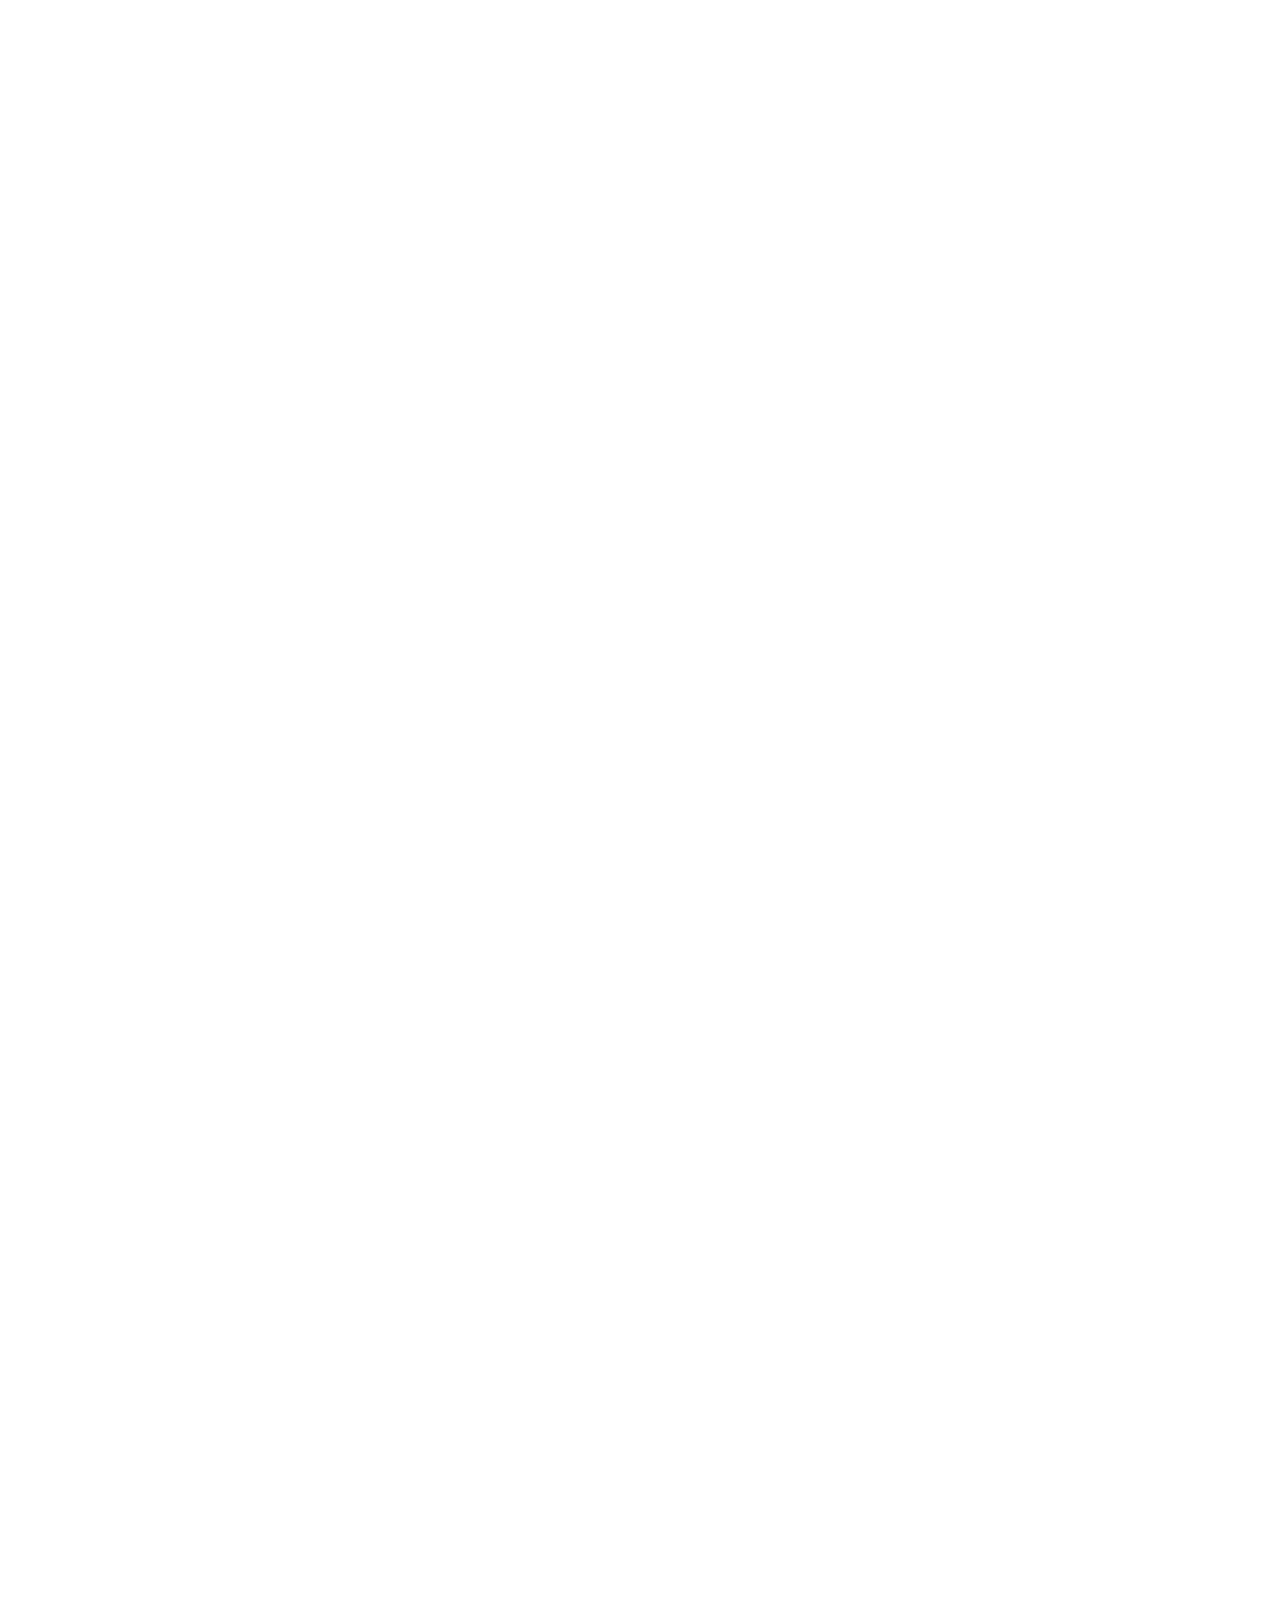
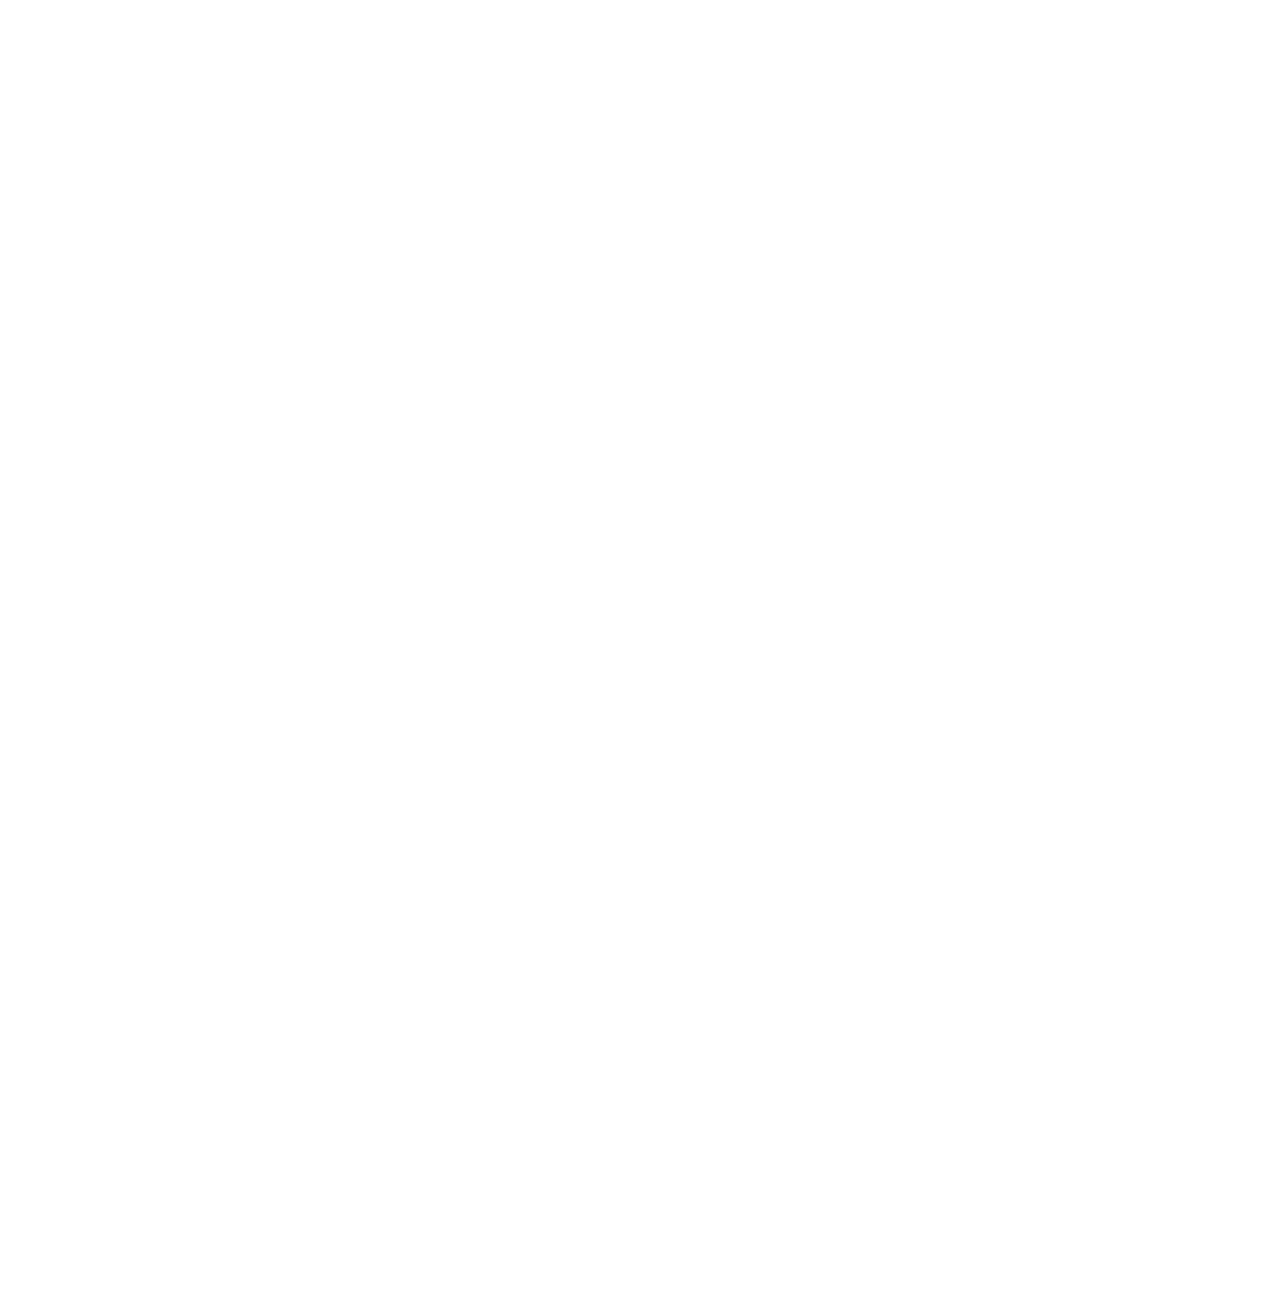
<file: videotest/01-video.html>
<!DOCTYPE html>
<html>
<head>
	<meta charset="UTF-8">
	<meta name="viewport" content="width=device-width, initial-scale=1.0">
	<title>Document</title>
	<style>
		* {
			margin: 0;
			padding: 0;
		}
		body {
			height: 500vh;
		}
		body.before-load {
			overflow-y: hidden;
		}
		.sample-video {
			position: fixed;
			top: 0;
			left: 0;
			width: 100%;
		}
	</style>
</head>
<body class="before-load">
	<video class="sample-video" src="../video/sample-low.mp4" muted></video>
	<!-- <video class="sample-video" src="../video/sample-high.mp4" muted></video> -->

	<script>
		const videoElem = document.querySelector('.sample-video');
		let progress;
		let currentFrame;
		function init() {
			document.body.classList.remove('before-load');

			window.addEventListener('scroll', function () {
				progress = pageYOffset / (document.body.offsetHeight - window.innerHeight);
				console.log(progress);
				if (progress < 0) progress = 0;
				if (progress > 1) progress = 1;

				videoElem.currentTime = videoElem.duration * progress;
			});
		}

		window.addEventListener('load', init);
	</script>
</body>
</html>
</file>
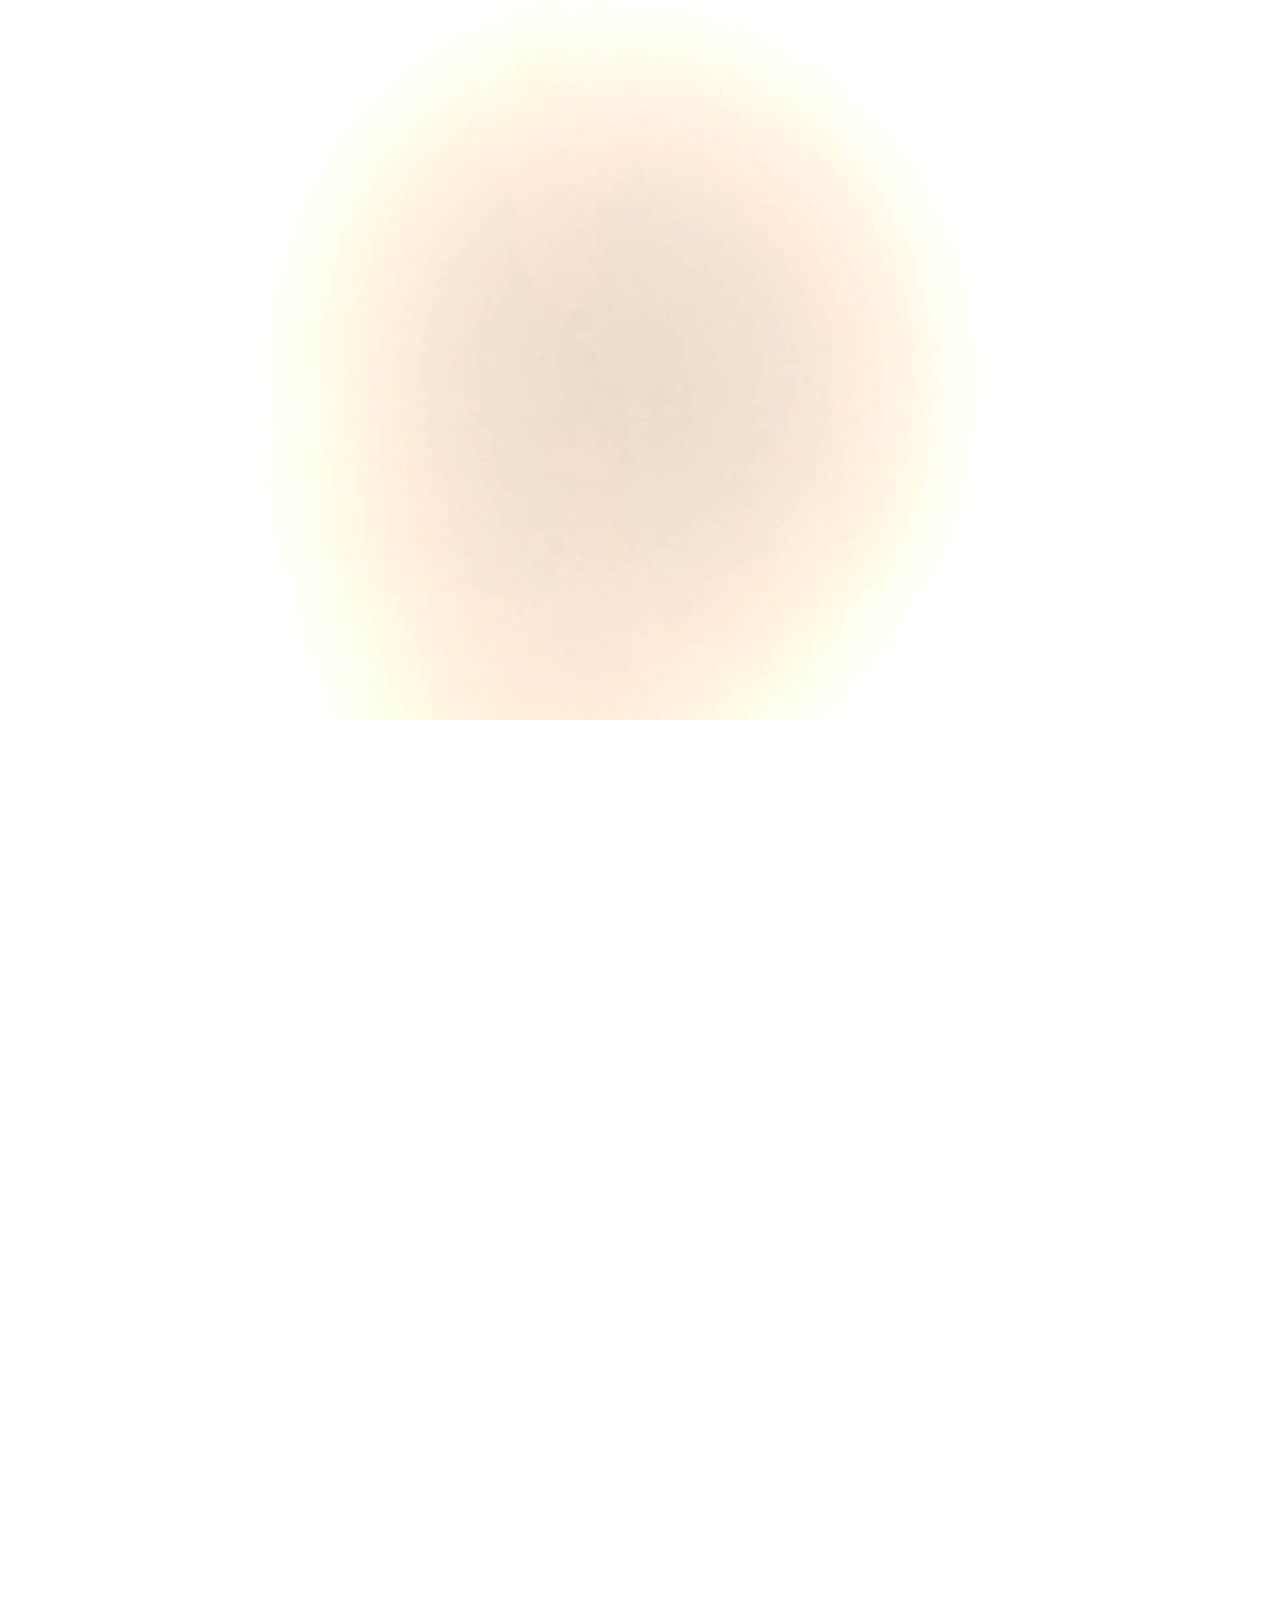
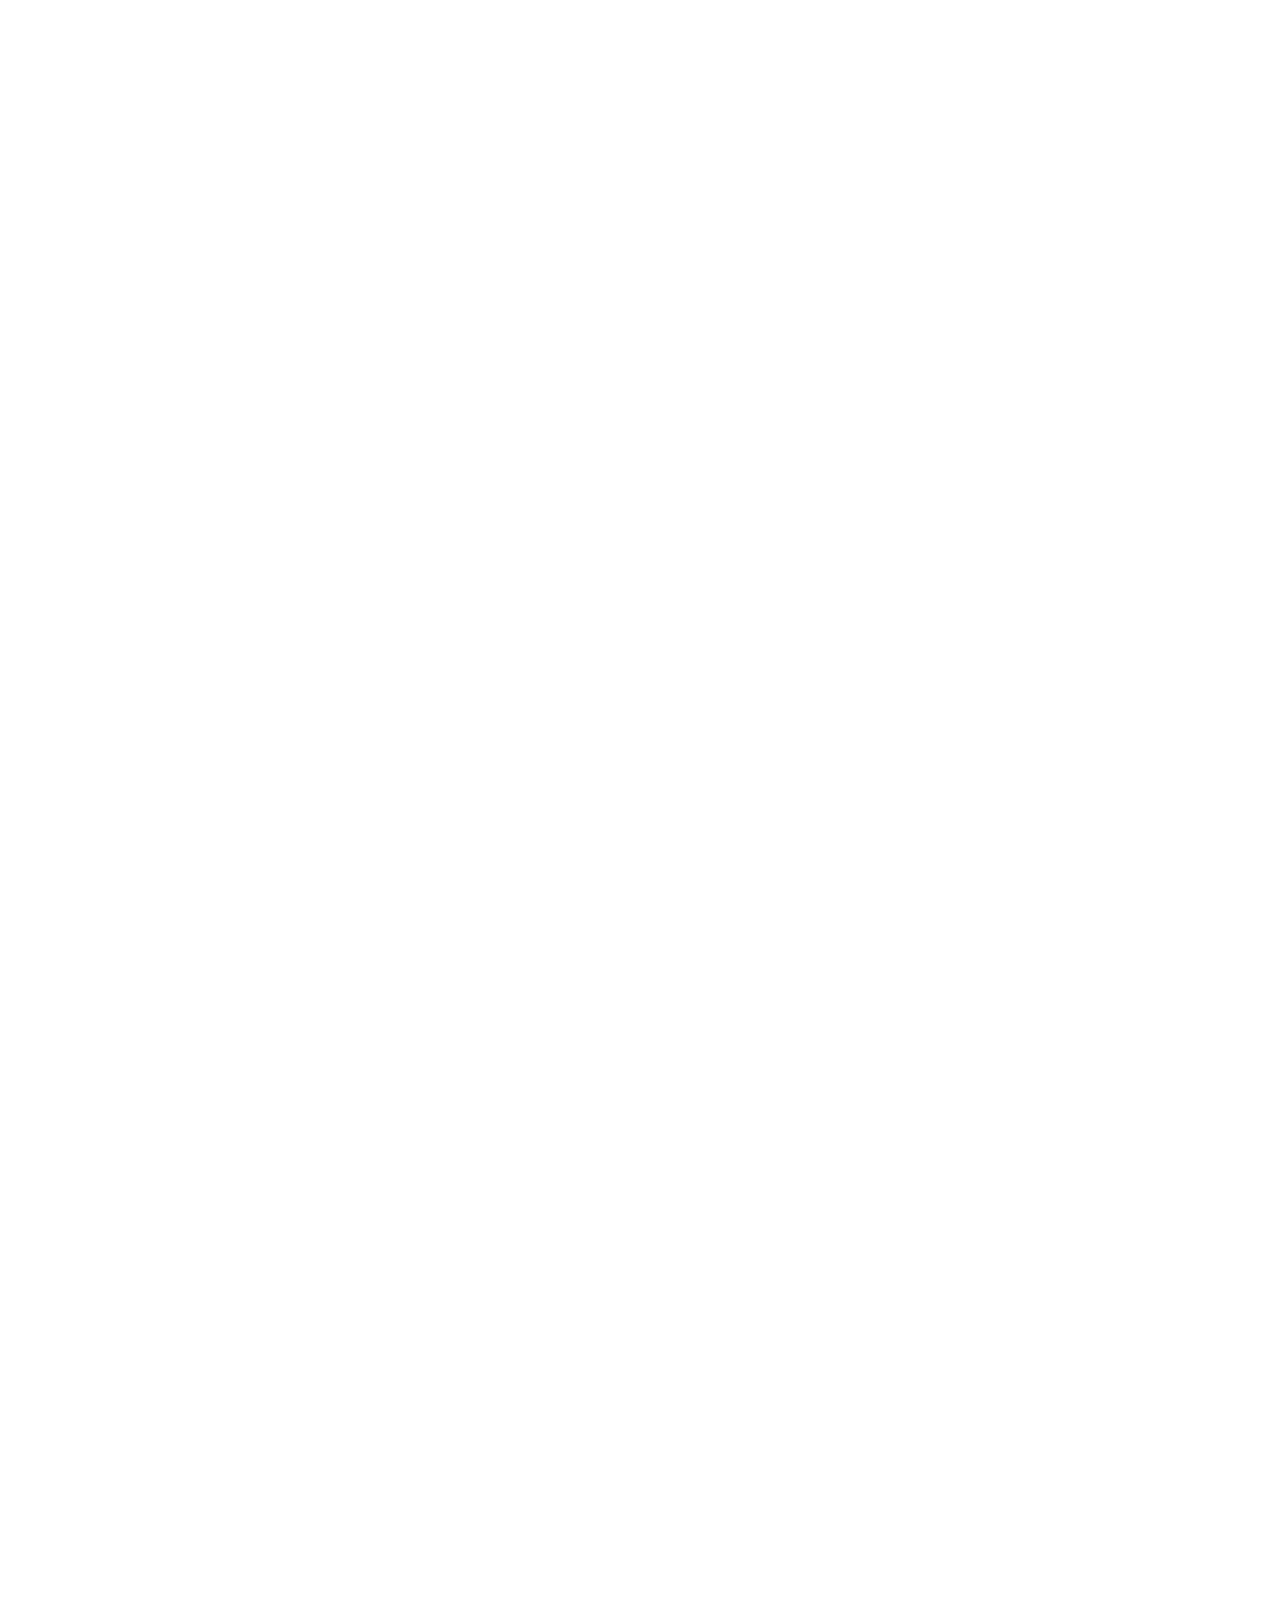
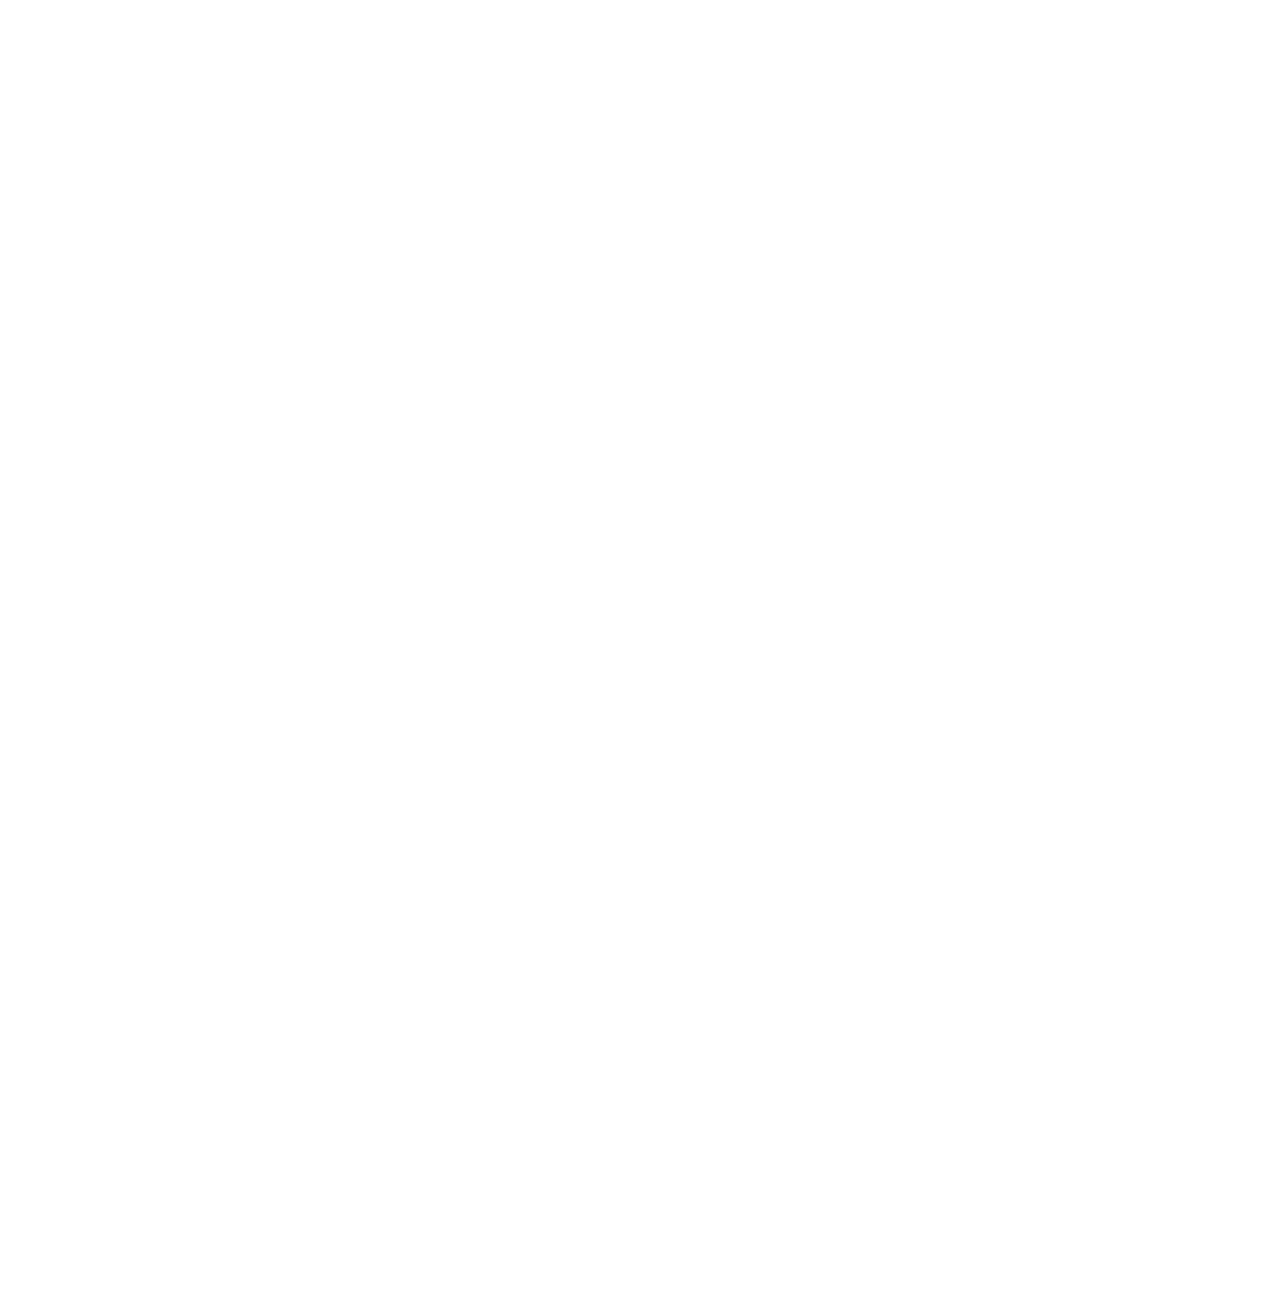
<file: videotest/02-image(review).html>
<!DOCTYPE html>
<html lang="en">

<head>
    <meta charset="UTF-8">
    <meta name="viewport" content="width=device-width, initial-scale=1.0">
    <title>Video scroll animation - image</title>
    <style>
        html {
            box-sizing: border-box;
        }

        *,
        *::before,
        *::after {
            margin: 0;
            padding: 0;
            box-sizing: inherit;
        }

        body {
            height: 500vh;
        }

        .img {
            max-width: 100%;
            position: fixed;
            top: 0;
            left: 50%;
            transform: translateX(-50%);
        }
    </style>
</head>

<body>
    <img class="img" src="../video/002/IMG_7027.JPG" alt="holding an orange cup">

    <script>
        const img = document.querySelector('.img');

        // Set all image srcs in an array
        const srcs = [];
        const totalImgCount = 960;
        const setImgs = function () {
            for (let i = 0; i < totalImgCount; i++) {
                const src = `../video/002/IMG_${7027 + i}.JPG`;
                srcs.push(src);
            };
        };
        setImgs();

        // Init function
        const init = function () {
            window.addEventListener('scroll', () => {
                // Scroll ratio
                let scrollRatio = pageYOffset / (document.body.offsetHeight - window.innerHeight);
                
                // Prevent from scroll bouncing effect of browsers
                if (scrollRatio < 0) {
                    scrollRatio = 0;
                } else if (scrollRatio > 1) {
                    scrollRatio = 1;
                };
                
                // Show imgs in order using scroll ratio
                requestAnimationFrame(() => {
                    let currentFrame = Math.round((totalImgCount - 1) * scrollRatio);
                    img.src = srcs[currentFrame];
                });
            });
        };

        window.addEventListener('load', init);
        
    </script>
</body>

</html>
</file>
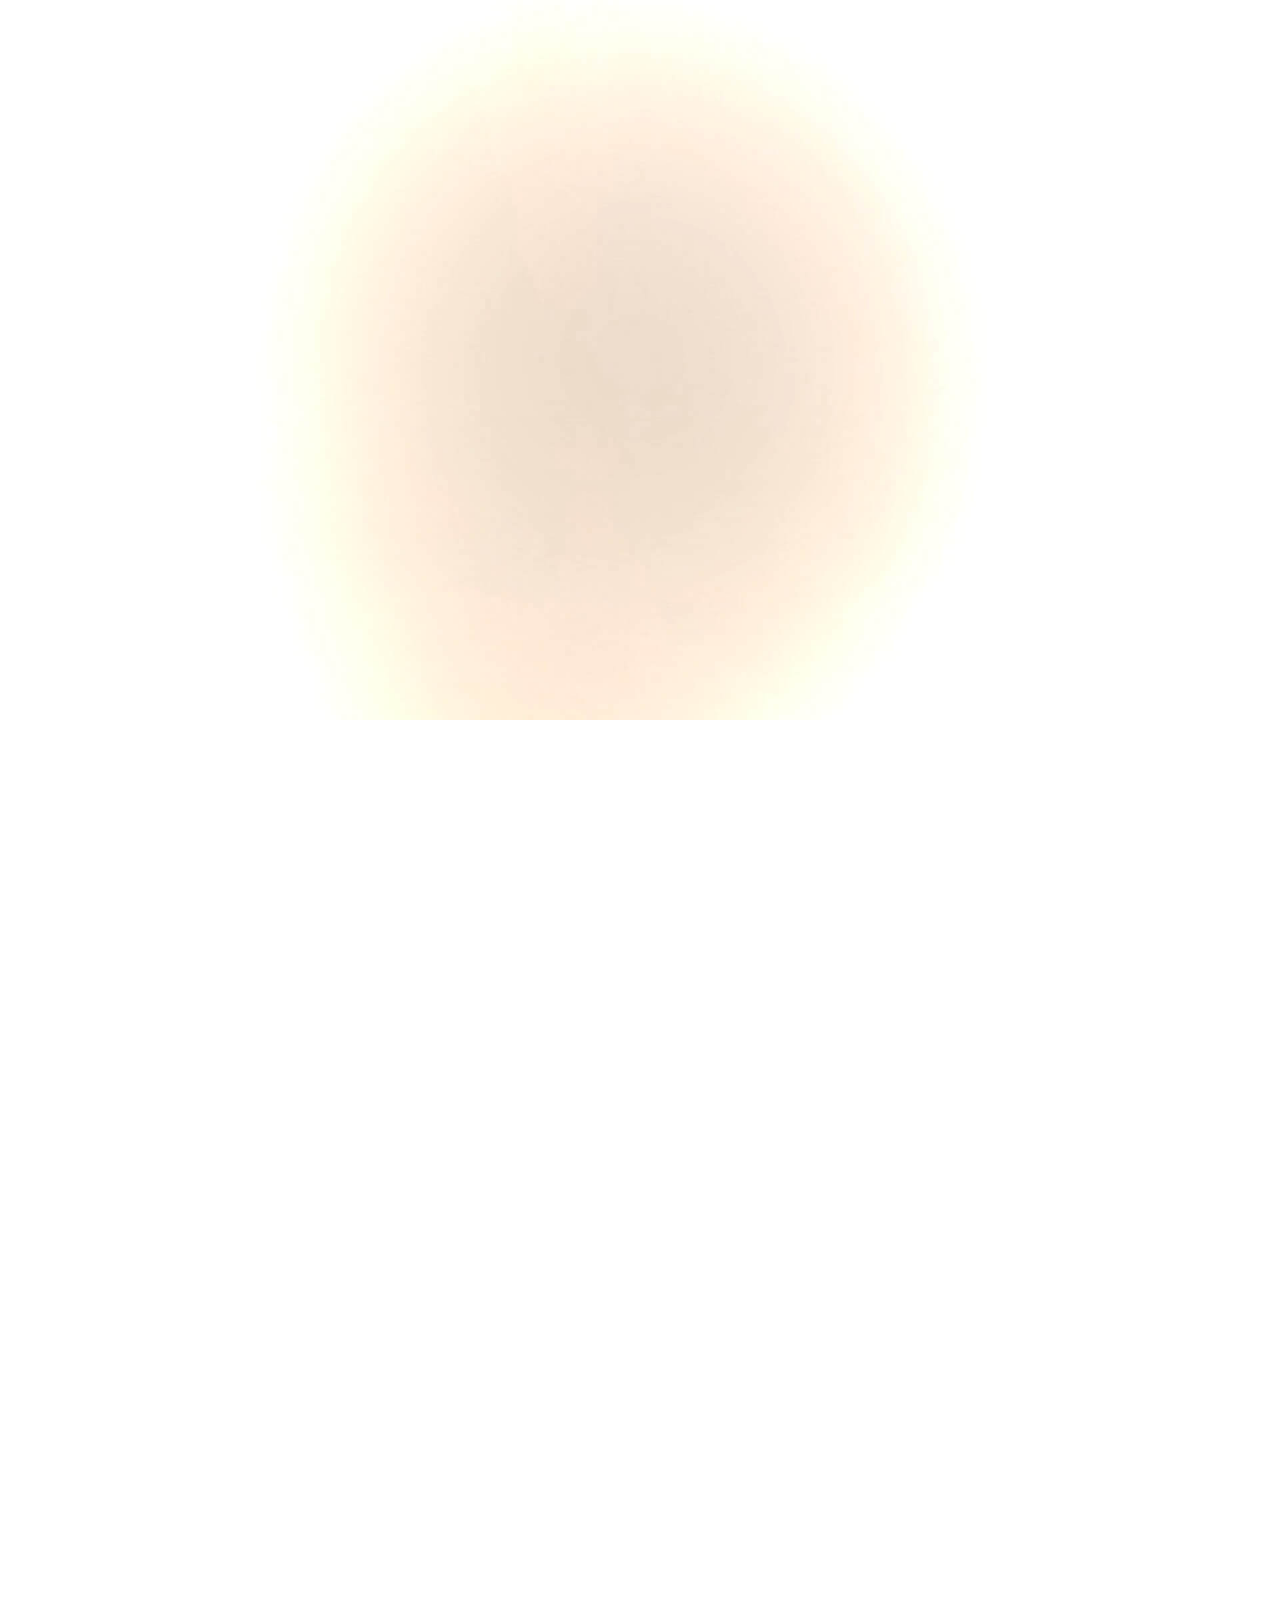
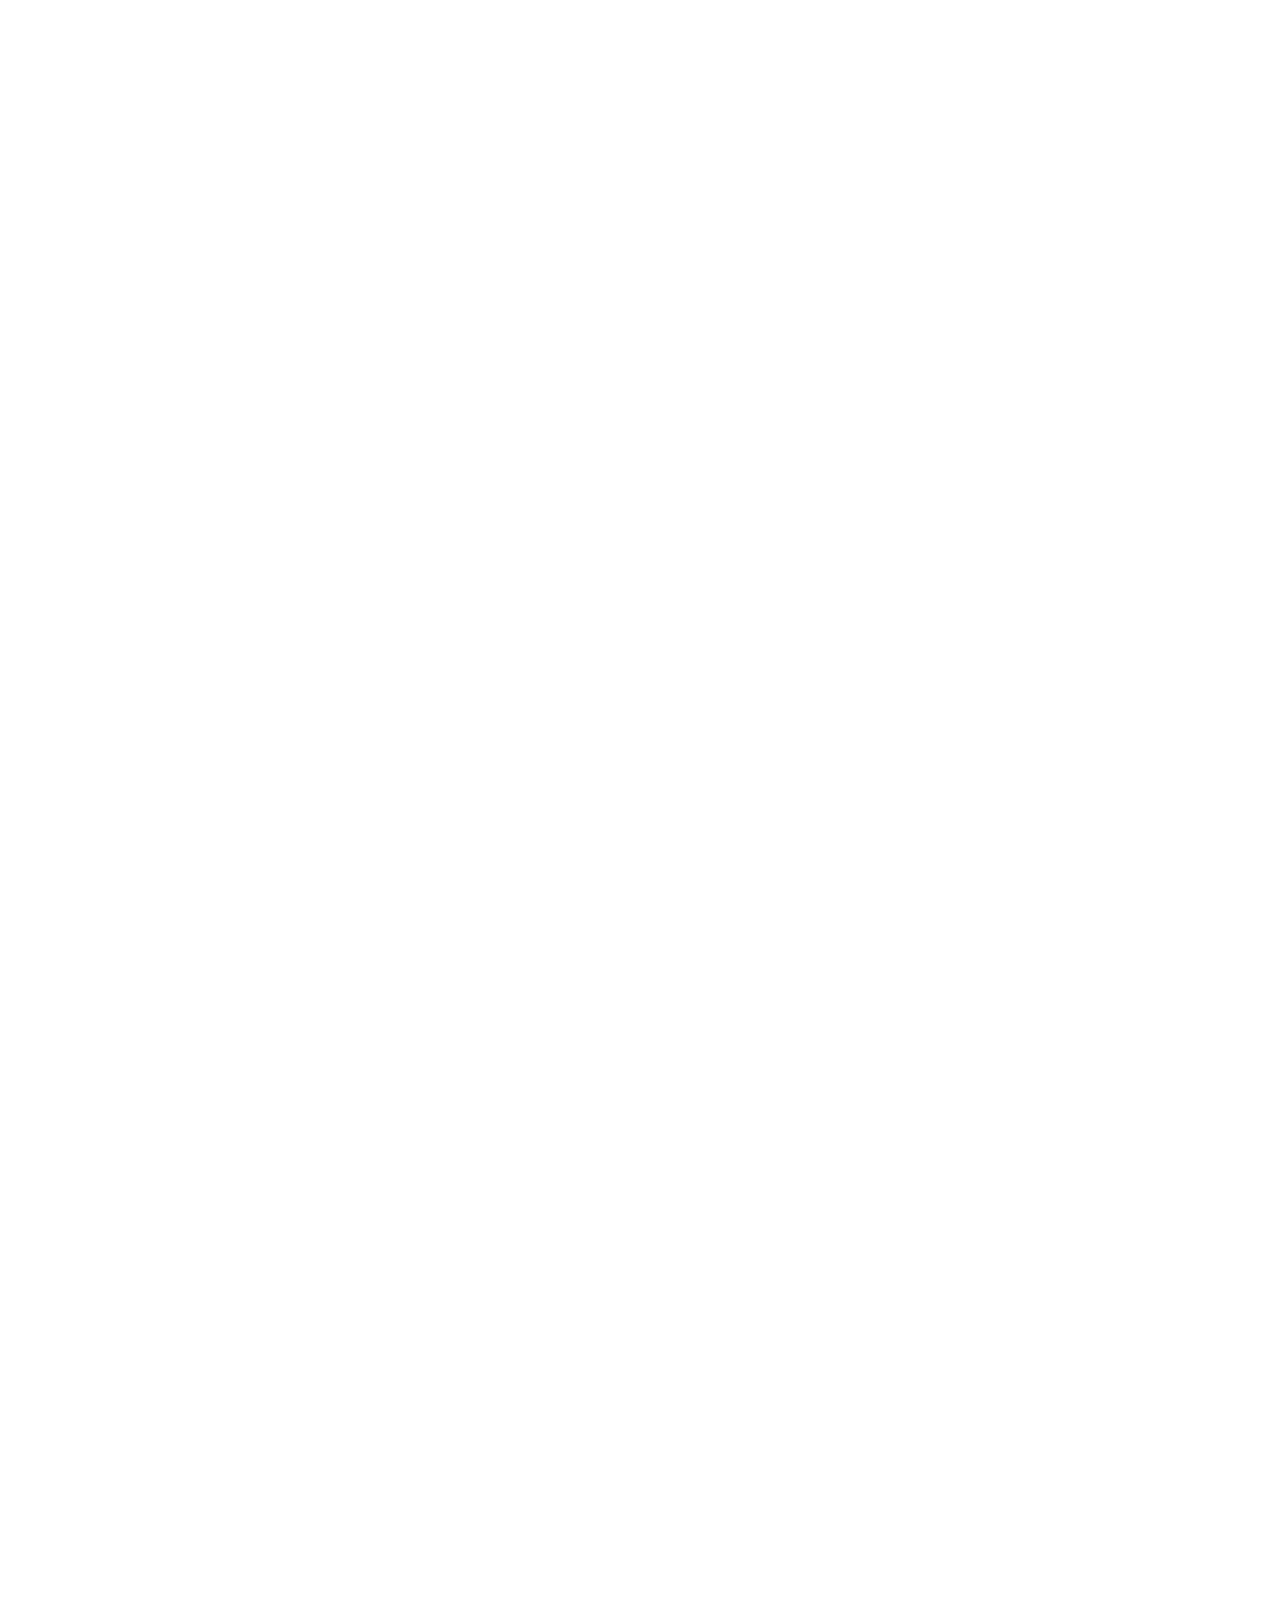
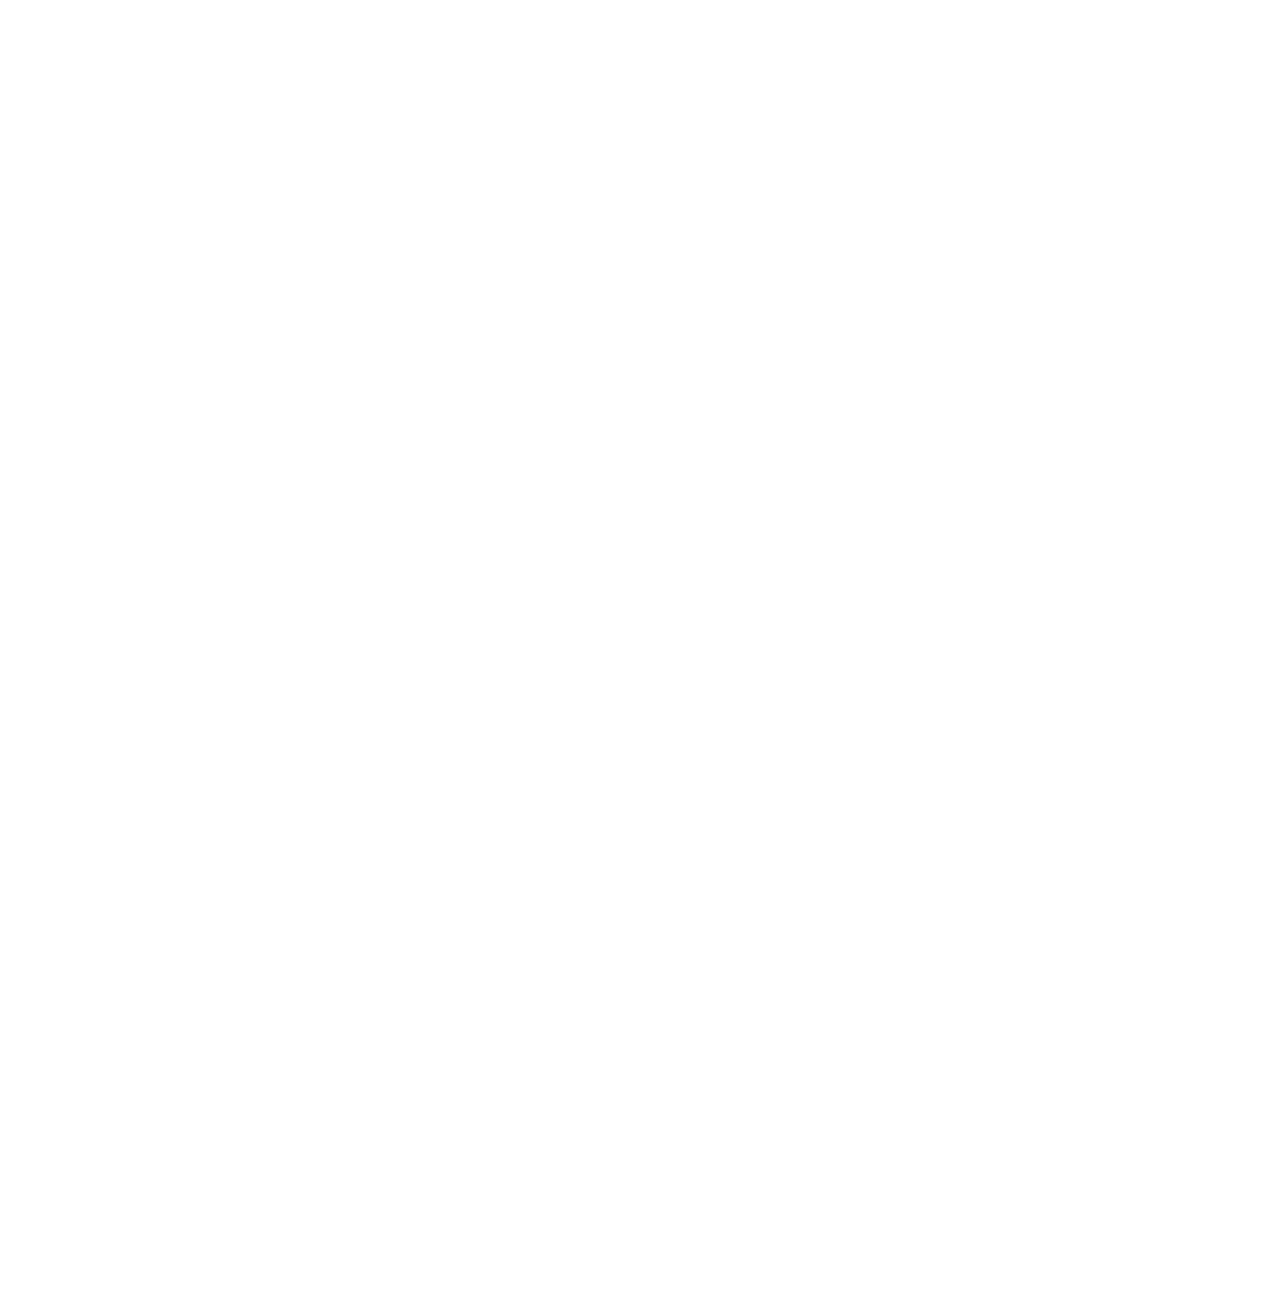
<file: videotest/02-image.html>
<!DOCTYPE html>
<html>
<head>
	<meta charset="UTF-8">
	<meta name="viewport" content="width=device-width, initial-scale=1.0">
	<title>Document</title>
	<style>
		* {
			margin: 0;
			padding: 0;
		}
		body {
			height: 500vh;
		}
		body.before-load {
			overflow-y: hidden;
		}
		.sample-img {
			position: fixed;
			top: 0;
			left: 0;
			width: 100%;
		}
	</style>
</head>
<body class="before-load">
	<img class="sample-img" src="../video/002/IMG_7027.JPG">

	<script>
		const imgElem = document.querySelector('.sample-img');
		const videoImages = [];
		let totalImagesCount = 960;
		let progress;
		let currentFrame;

		function setImages() {
			for (let i = 0; i < totalImagesCount; i++) {
				let imgElem = new Image();
				imgElem.src = `../video/002/IMG_${7027 + i}.JPG`;
				videoImages.push(imgElem);
			}
		}

		function init() {
			document.body.classList.remove('before-load');

			window.addEventListener('scroll', function () {
				progress = pageYOffset / (document.body.offsetHeight - window.innerHeight);
				if (progress < 0) progress = 0;
				if (progress > 1) progress = 1;

				requestAnimationFrame(function () {
					currentFrame = Math.round((totalImagesCount - 1) * progress);
					imgElem.src = videoImages[currentFrame].src;
				});
			});
		}

		window.addEventListener('load', init);
		setImages();
	</script>
</body>
</html>
</file>
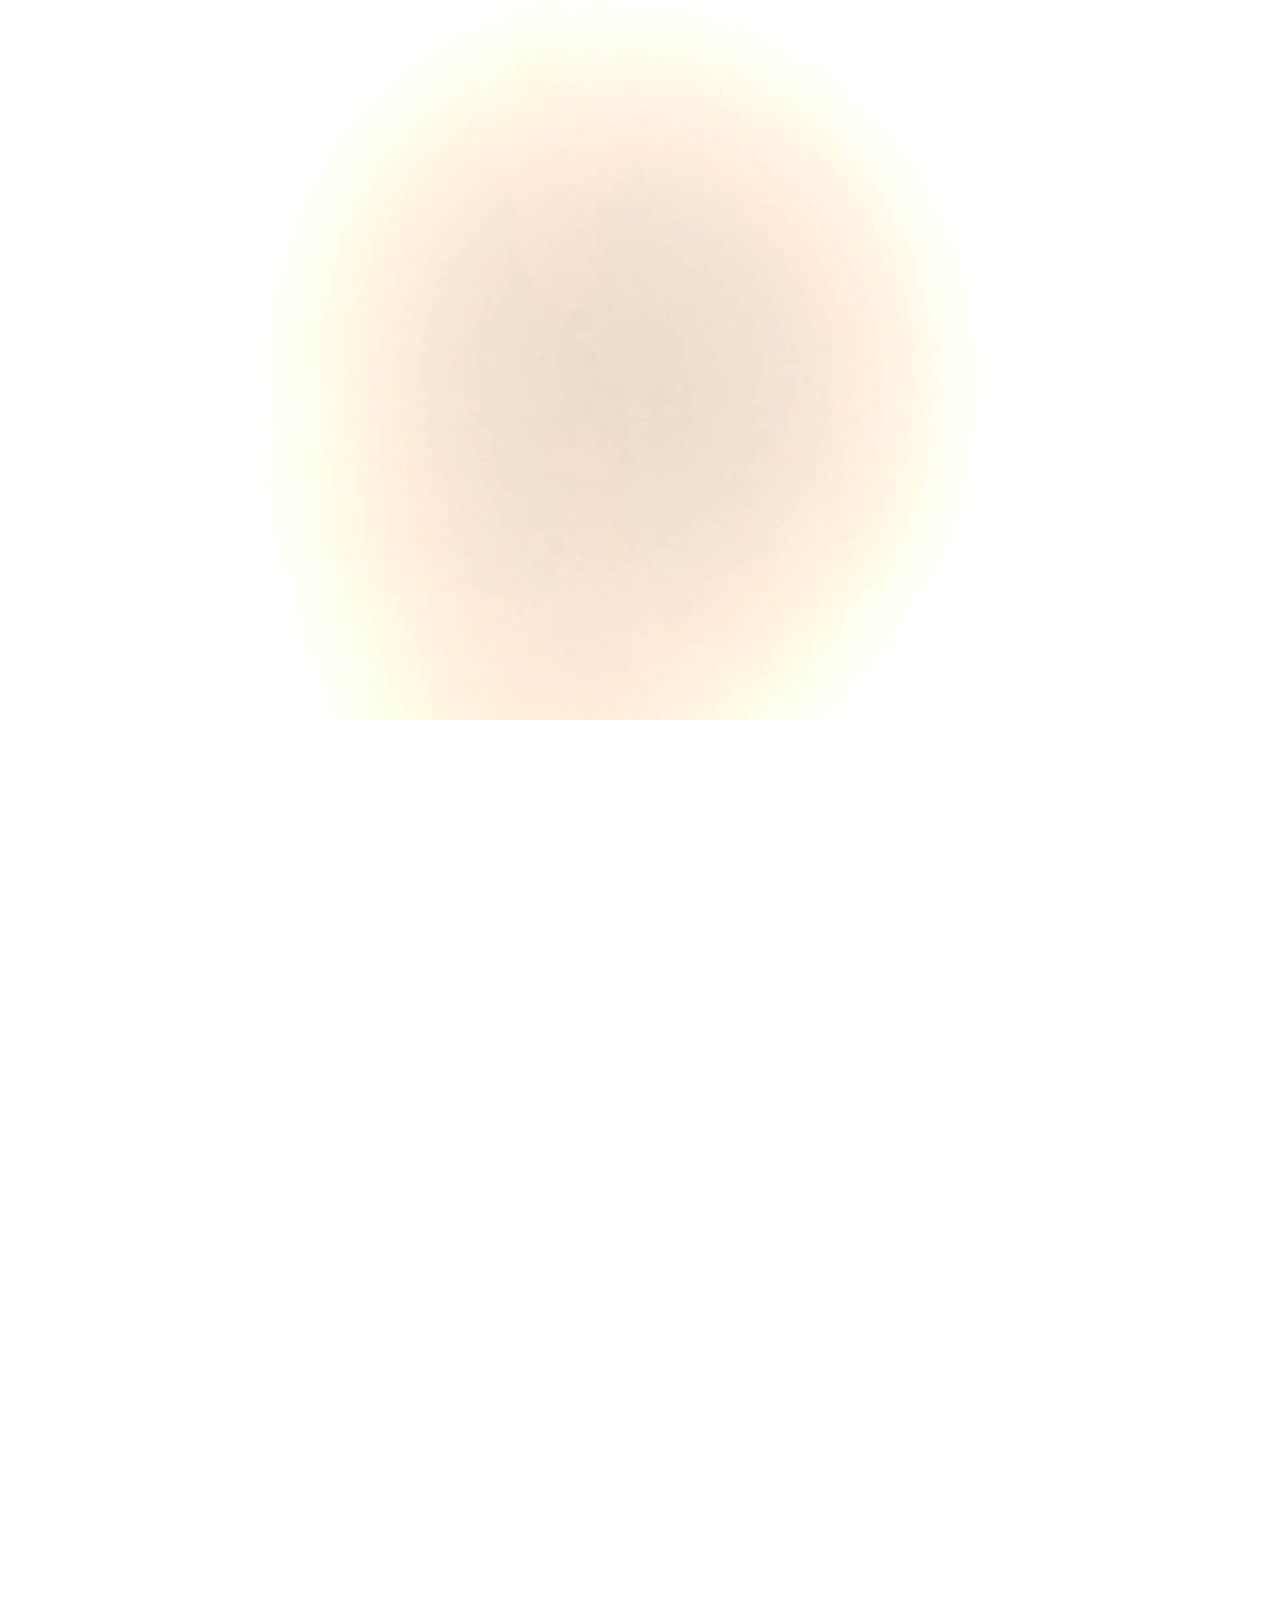
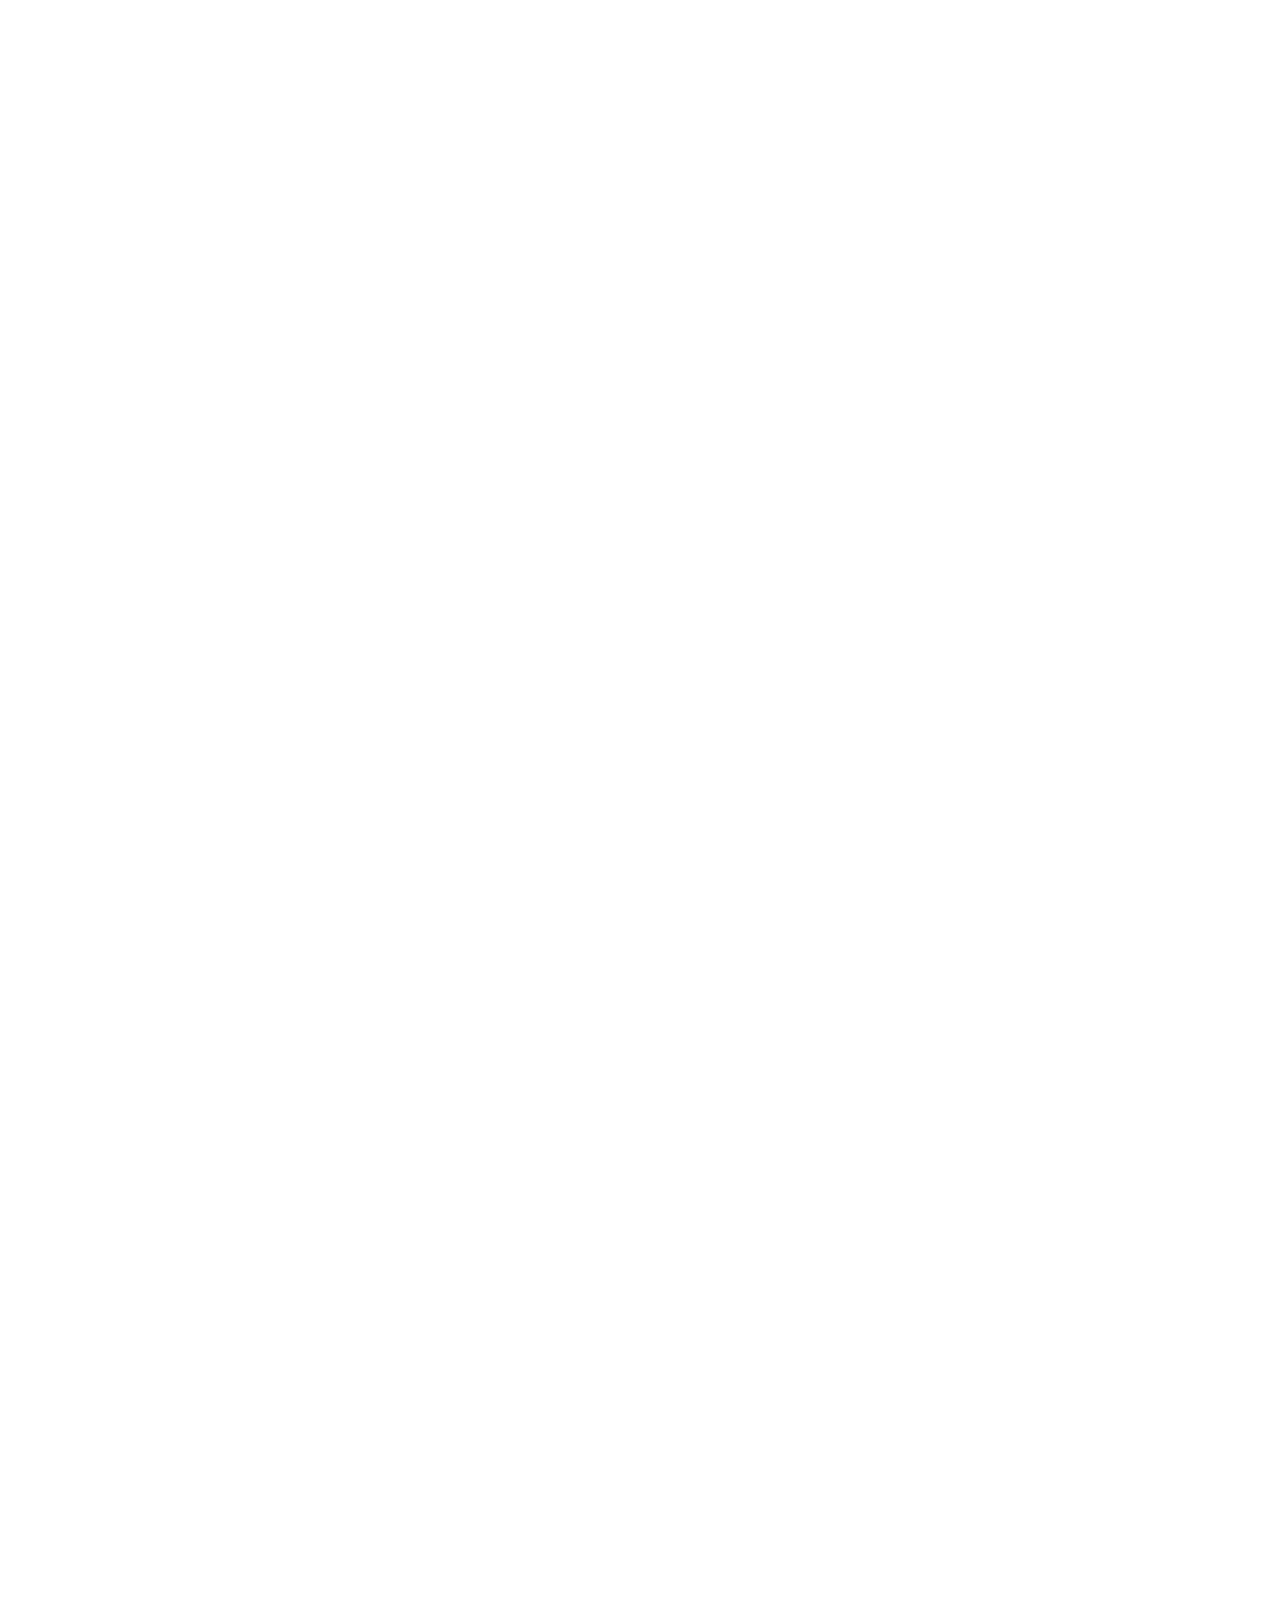
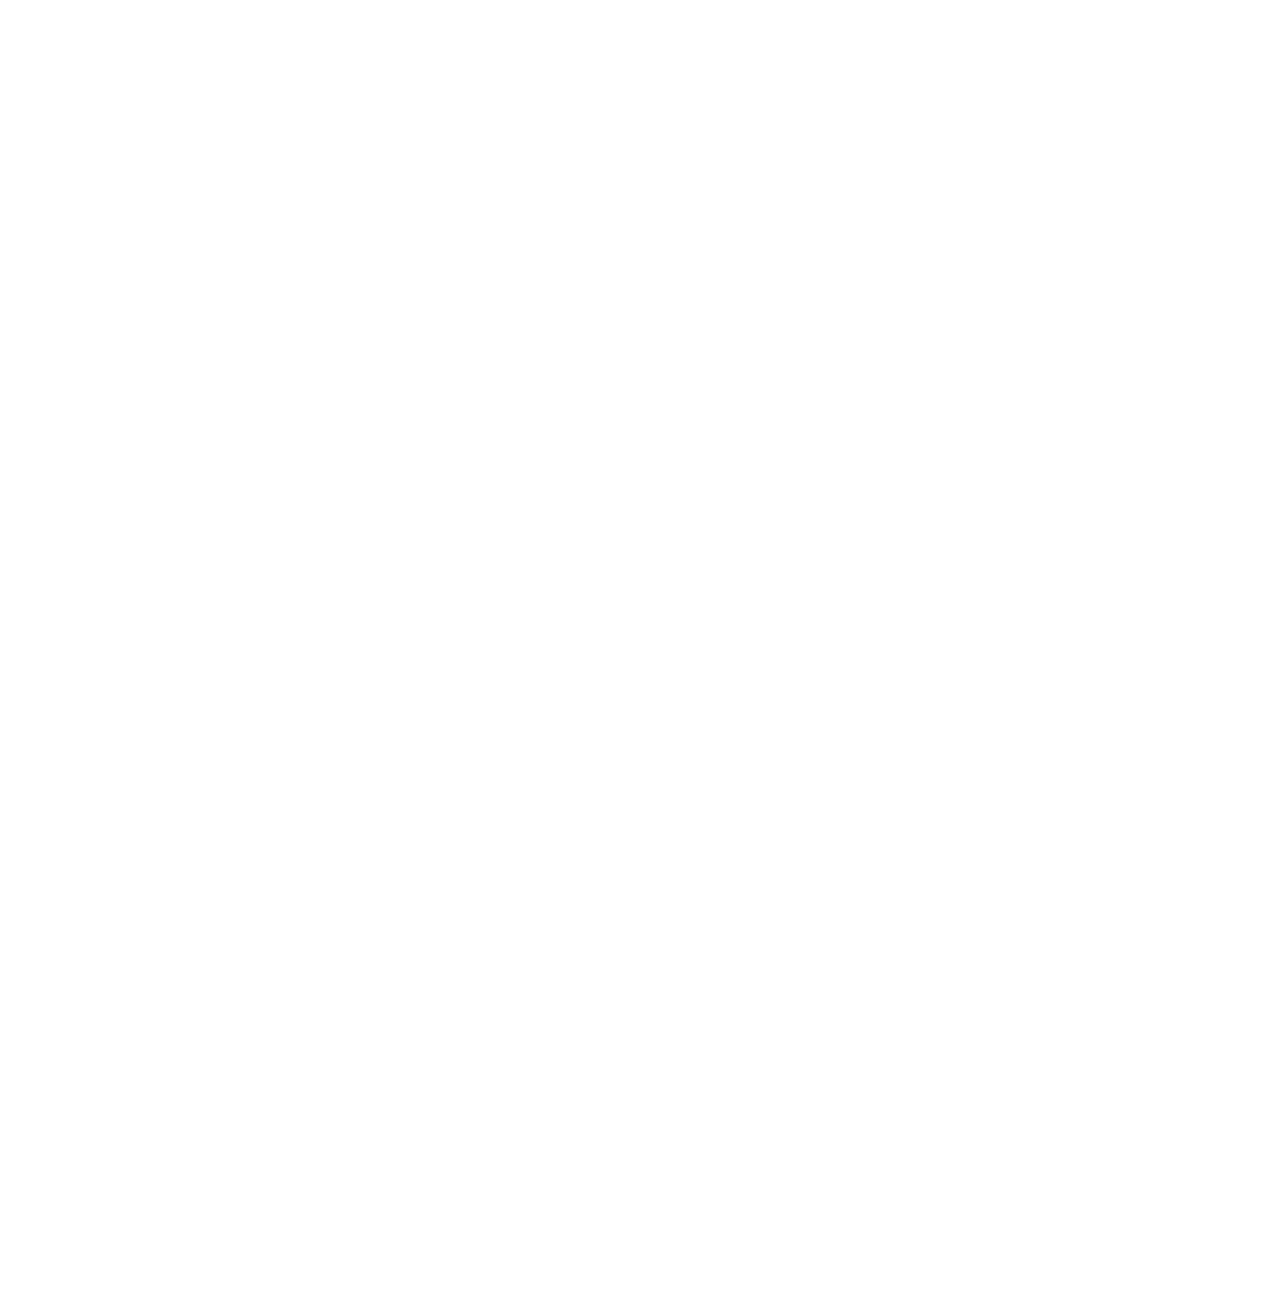
<file: videotest/03-canvas-1(review).html>
<!DOCTYPE html>
<html lang="en">

<head>
    <meta charset="UTF-8">
    <meta name="viewport" content="width=device-width, initial-scale=1.0">
    <title>Document</title>
    <style>
        html {
            box-sizing: border-box;
        }

        *,
        *::before,
        *::after {
            margin: 0;
            padding: 0;
            box-sizing: inherit;
        }

        body {
            height: 500vh;
        }

        .canvas {
            max-width: 100%;
            position: fixed;
            top: 0;
            left: 50%;
            transform: translateX(-50%);
        }
    </style>
</head>

<body>
    <canvas class="canvas" width="1920" height="1080"></canvas>

    <script>
        const canvas = document.querySelector('.canvas');
        const context = canvas.getContext('2d');

        // Create and store images in an array
        const imgs = [];
        const totalImgCount = 960;
        const setImgs = function () {
            for (let i = 0; i < totalImgCount; i++) {
                const img = new Image(); // const img = document.createElement('img');
                img.src = `../video/002/IMG_${7027 + i}.JPG`;
                imgs.push(img);
            };
        };
        setImgs();

        const calcScrollRatio = function () {
            // Scroll ratio
            const scrollRatio = pageYOffset / (document.body.offsetHeight - window.innerHeight);

            // Prevent from scroll bouncing effect of browsers
            if (scrollRatio < 0) {
                scrollRatio = 0;
            } else if (scrollRatio > 1) {
                scrollRatio = 1;
            };

            return scrollRatio;
        };

        const calcCurrFrame = function (scrollRatio) {
            const currentFrame = Math.round((totalImgCount - 1) * scrollRatio);

            return currentFrame;
        };

        const drawImage = function (currentFrame) {
            requestAnimationFrame(() => {
                // Draw imgs in order using currentFrame
                context.drawImage(imgs[currentFrame], 0, 0);
            });
        };

        // Init function
        const init = function () {
            // on load
            const scrollRatio = calcScrollRatio();
            const currentFrame = calcCurrFrame(scrollRatio);
            drawImage(currentFrame);

            // on scroll
            window.addEventListener('scroll', () => {
                const scrollRatio = calcScrollRatio();
                const currentFrame = calcCurrFrame(scrollRatio);
                drawImage(currentFrame);
            });
        };

        window.addEventListener('load', init);
    </script>
</body>

</html>
</file>
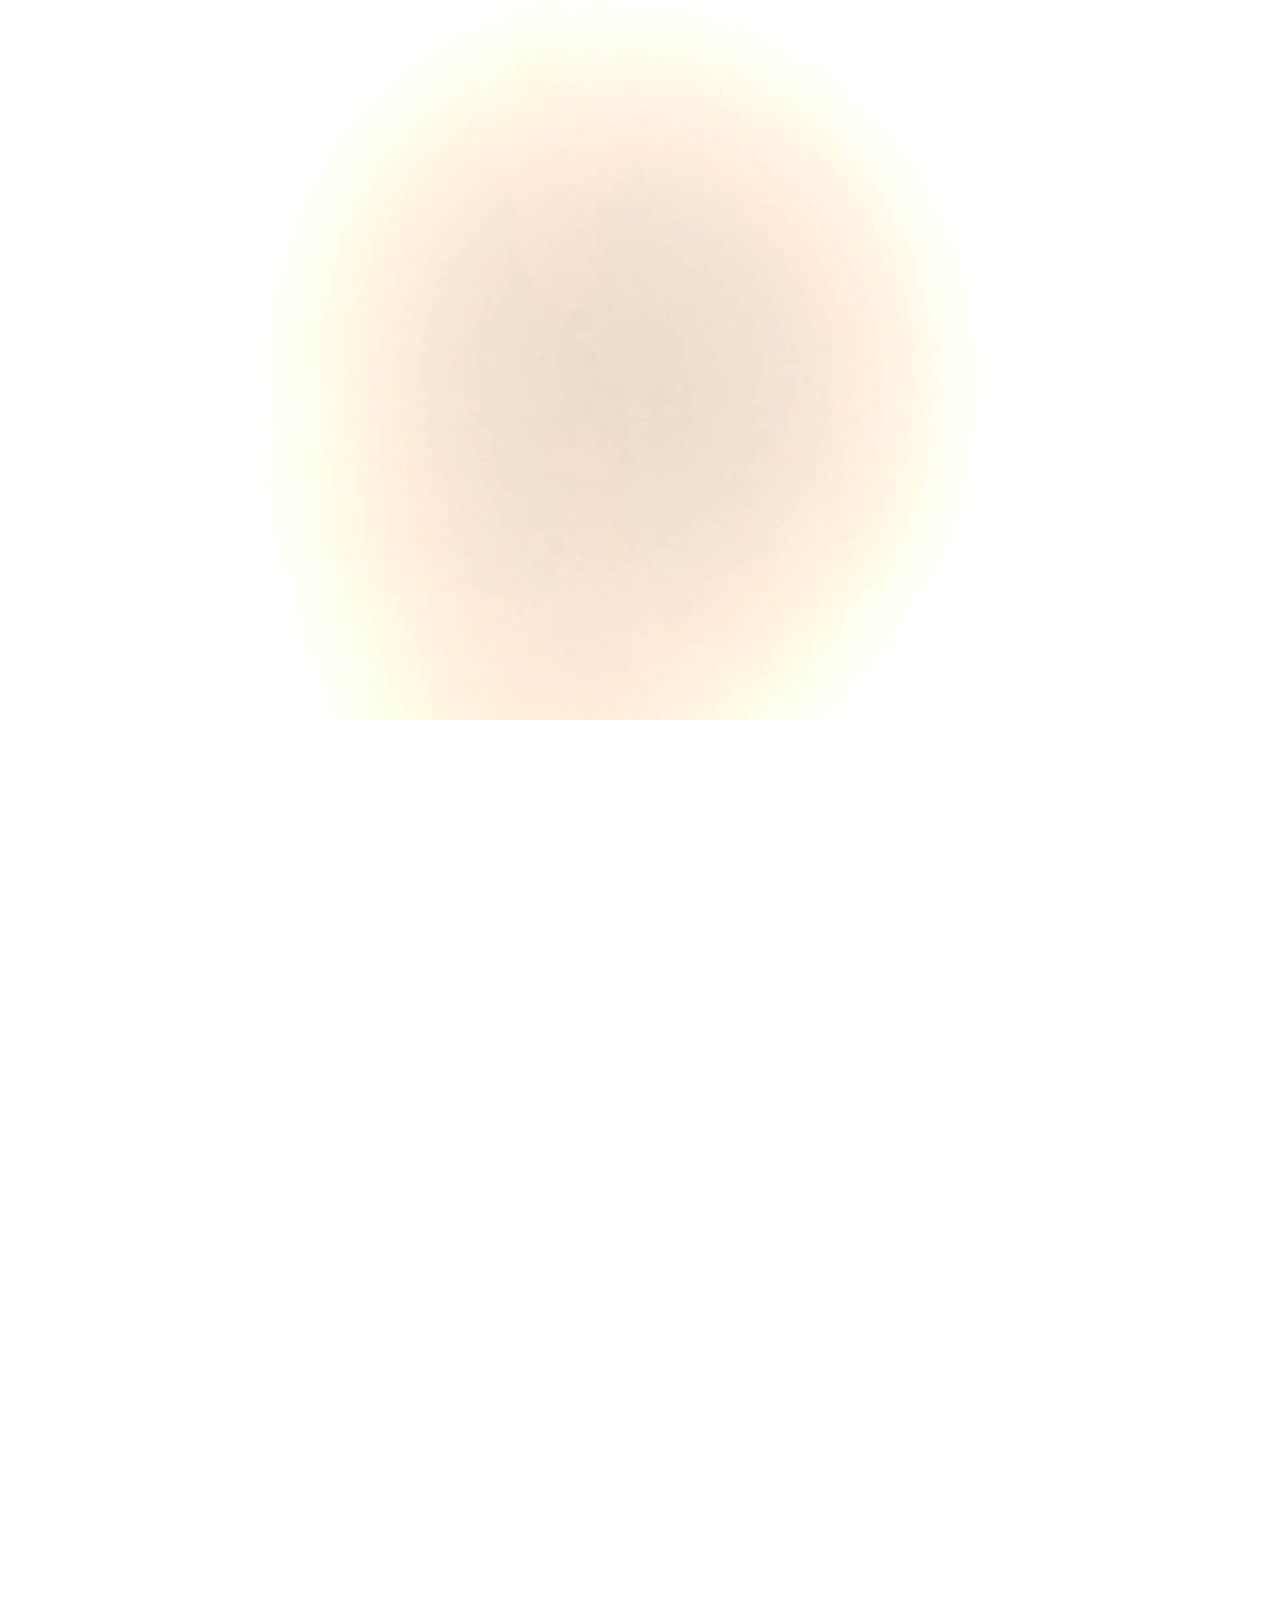
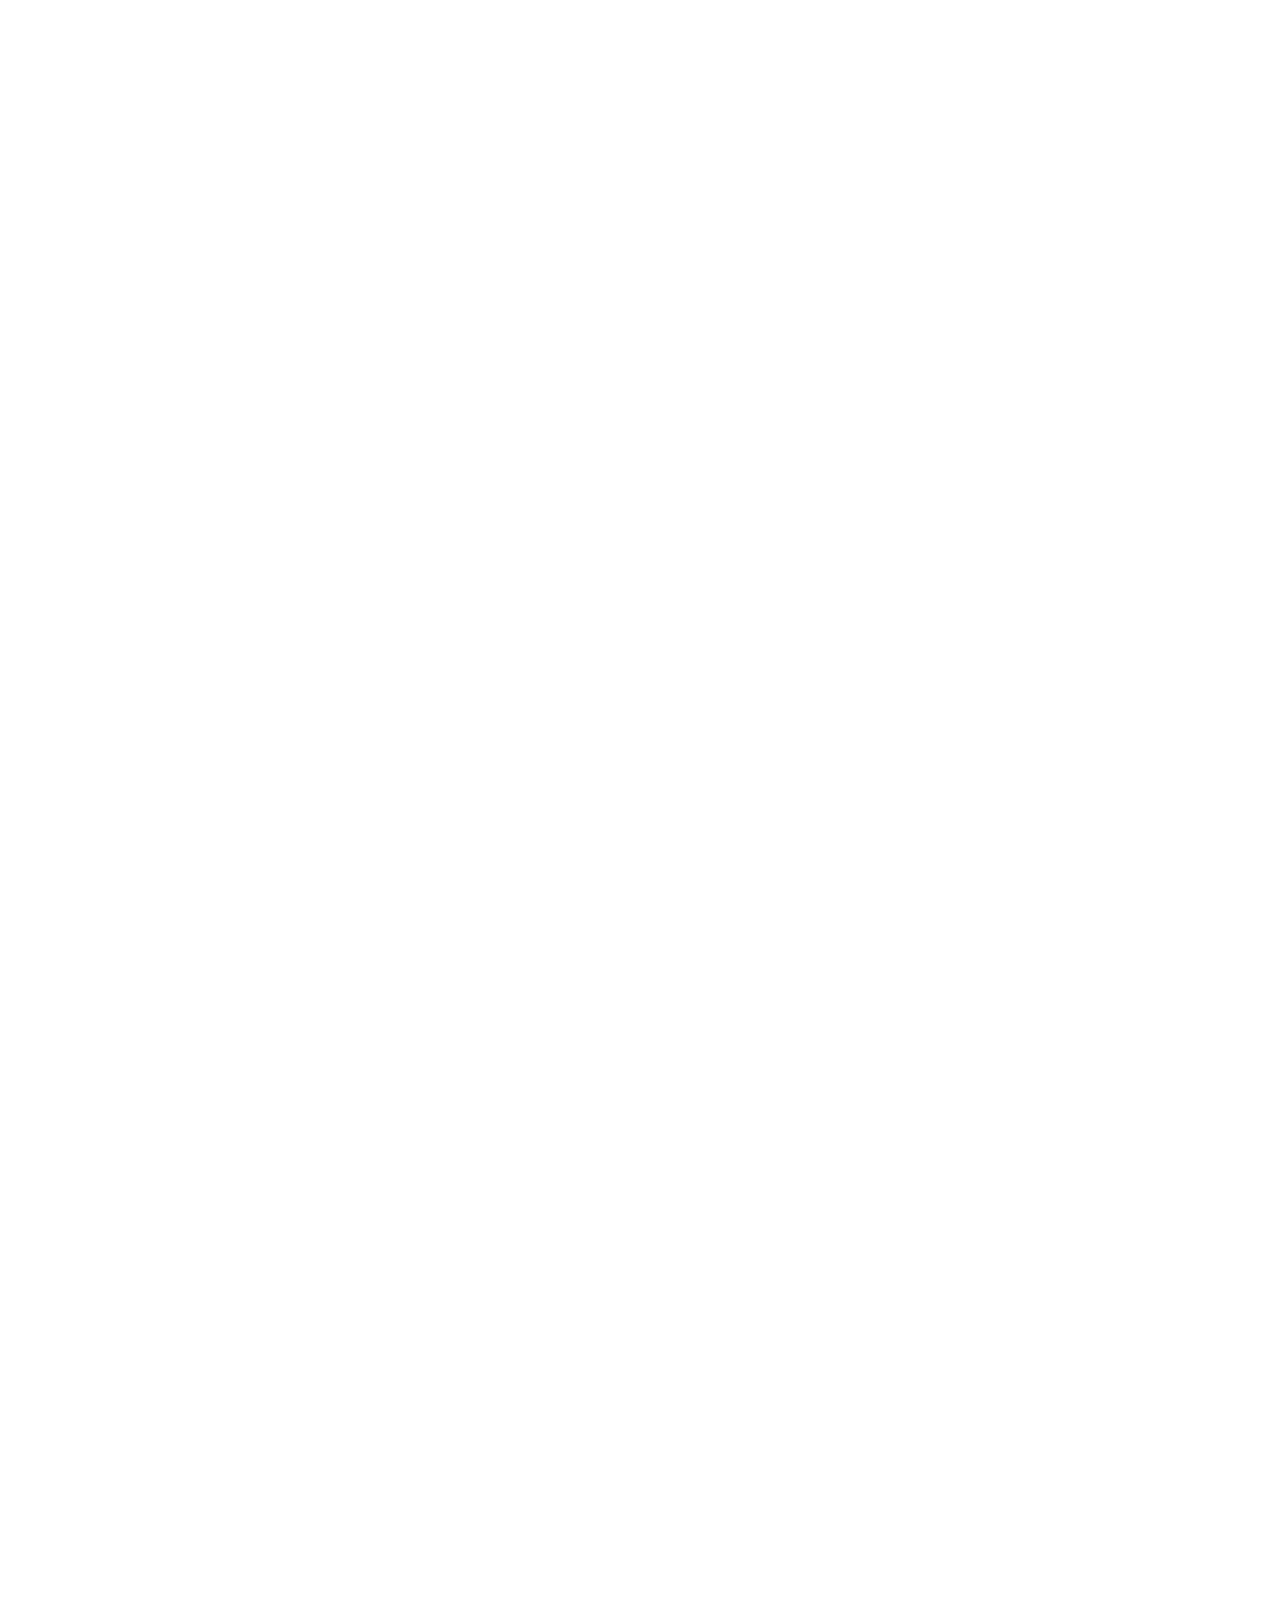
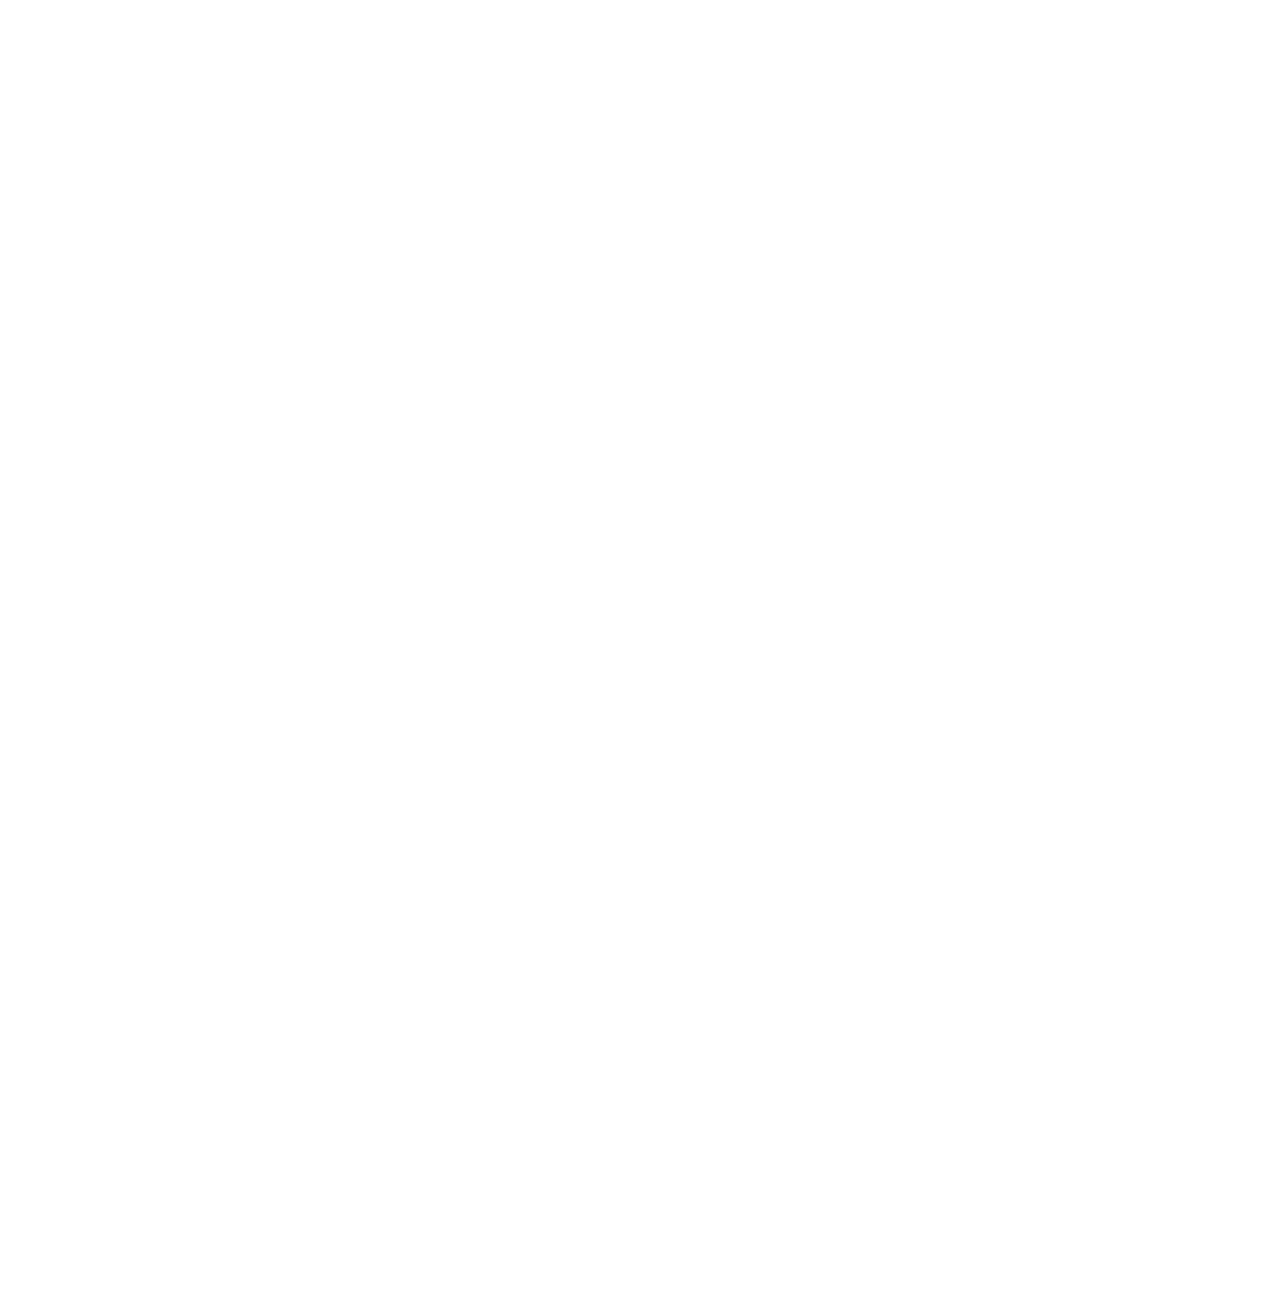
<file: videotest/03-canvas-1.html>
<!DOCTYPE html>
<html>
<head>
	<meta charset="UTF-8">
	<meta name="viewport" content="width=device-width, initial-scale=1.0">
	<title>Document</title>
	<style>
		* {
			margin: 0;
			padding: 0;
		}
		body {
			height: 500vh;
		}
		body.before-load {
			overflow-y: hidden;
		}
		.sample-canvas {
			position: fixed;
			top: 0;
			left: 0;
			width: 100%;
		}
	</style>
</head>
<body class="before-load">
	<canvas class="sample-canvas" width="1920" height="1080"></canvas>

	<script>
		const canvas = document.querySelector('.sample-canvas');
		const context = canvas.getContext('2d');
		const videoImages = [];
		let totalImagesCount = 960;
		let progress;
		let currentFrame;

		function setImages() {
			for (let i = 0; i < totalImagesCount; i++) {
				let imgElem = new Image();
				imgElem.src = `../video/002/IMG_${7027 + i}.JPG`;
				videoImages.push(imgElem);
			}
		}

		function init() {
			document.body.classList.remove('before-load');
			context.drawImage(videoImages[0], 0, 0);

			window.addEventListener('scroll', function () {
				progress = pageYOffset / (document.body.offsetHeight - window.innerHeight);
				if (progress < 0) progress = 0;
				if (progress > 1) progress = 1;

				currentFrame = Math.round((totalImagesCount - 1) * progress);
				context.drawImage(videoImages[currentFrame], 0, 0);
			});
		}

		window.addEventListener('load', init);
		setImages();
	</script>
</body>
</html>
</file>
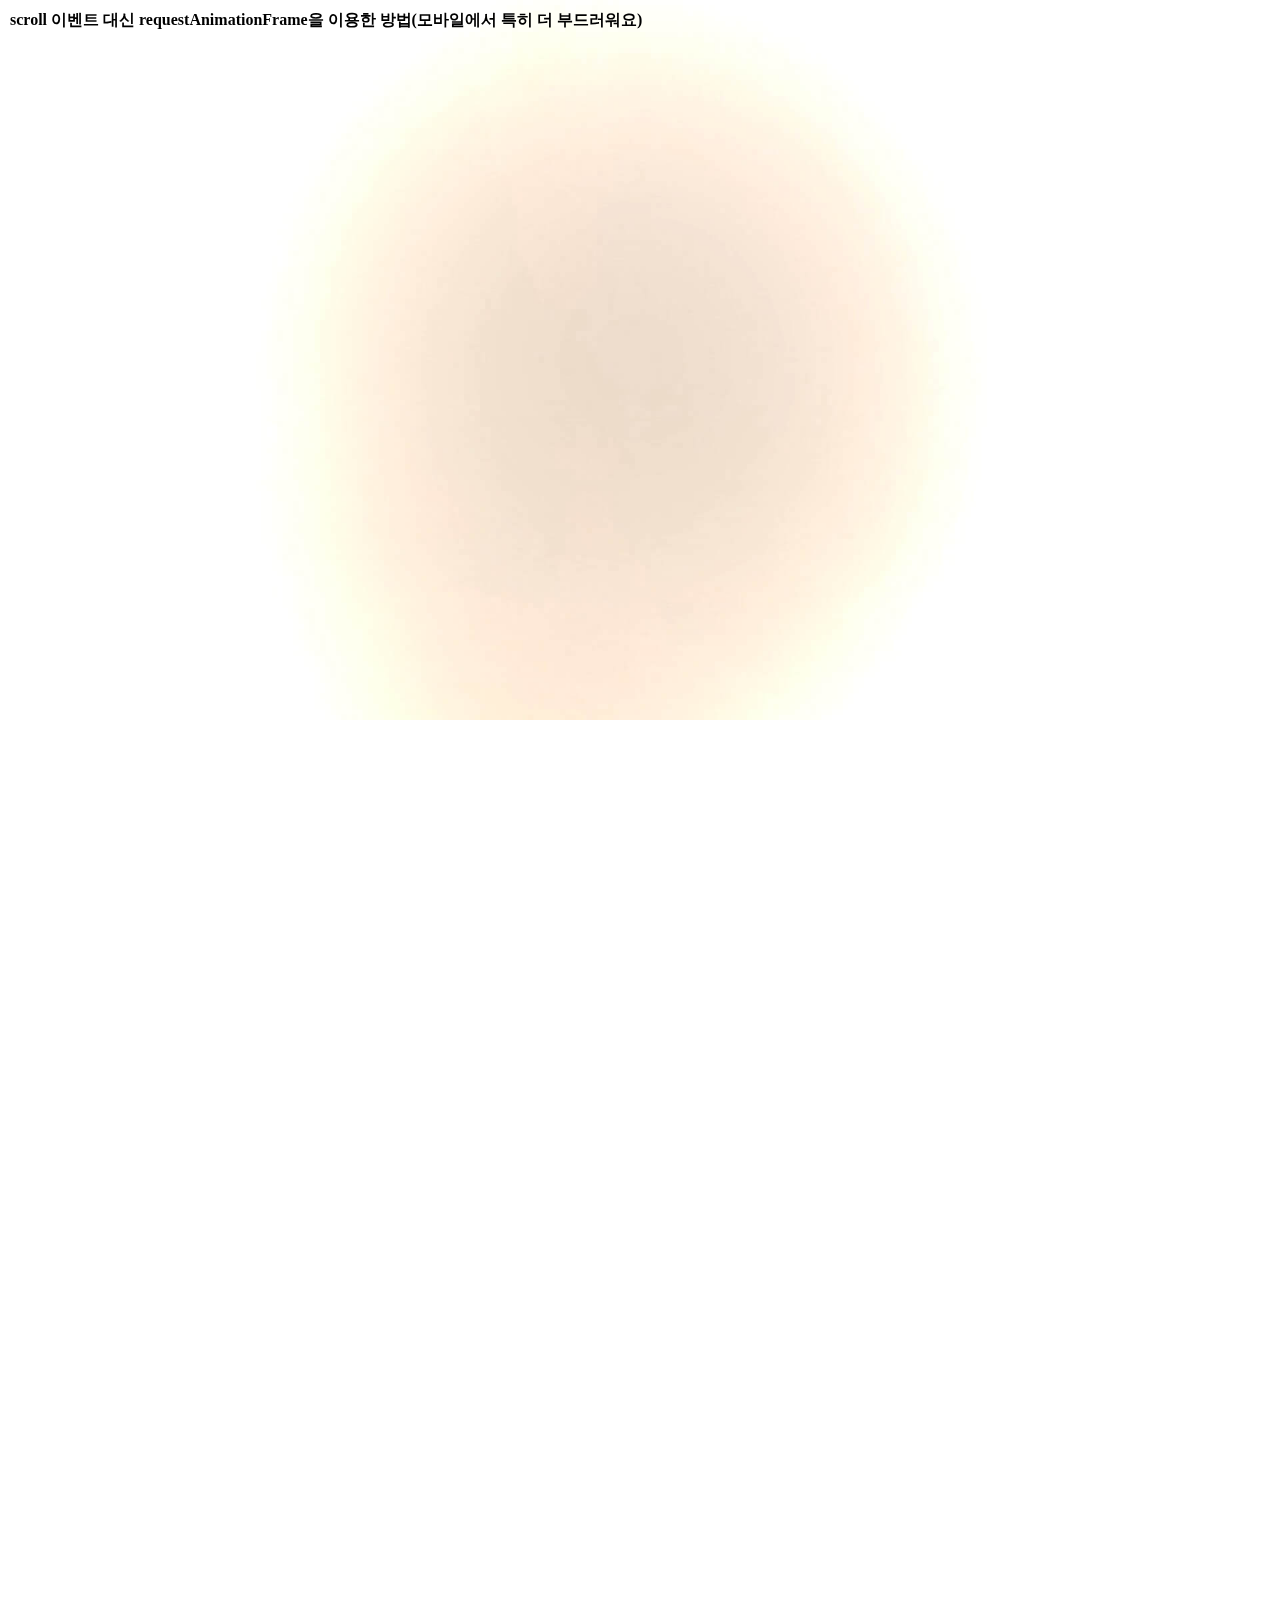
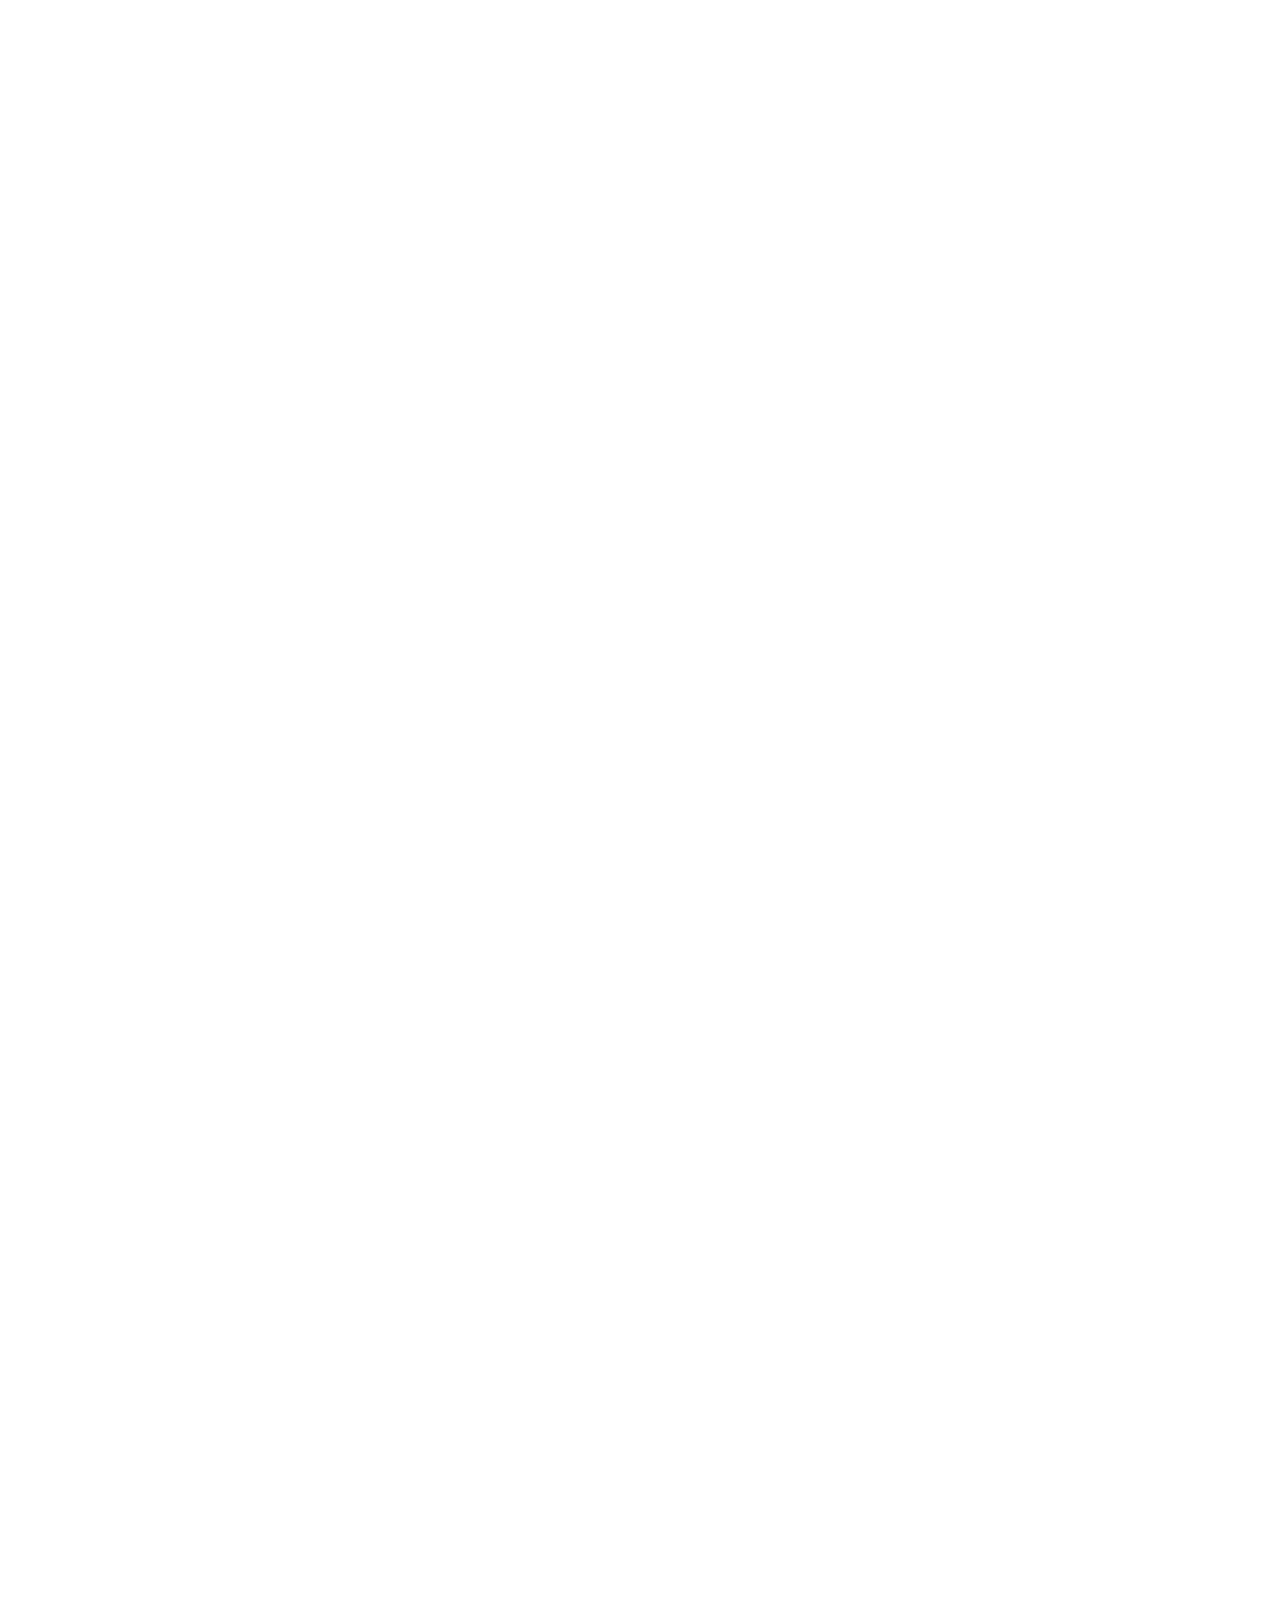
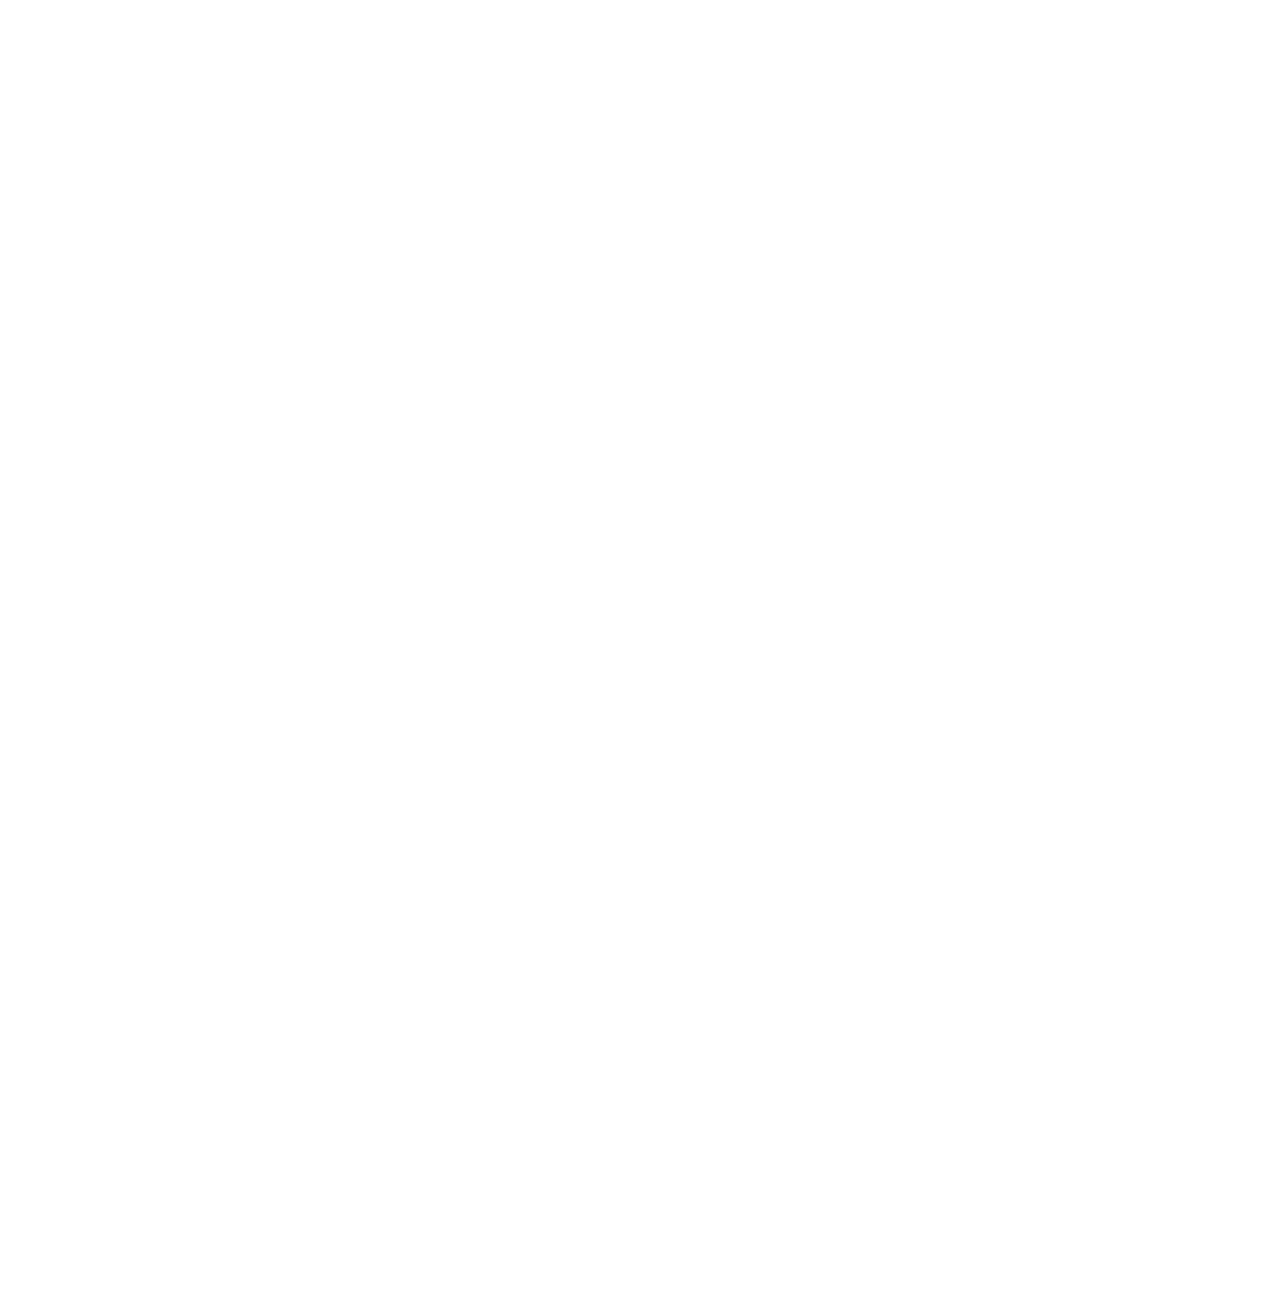
<file: videotest/03-canvas-2.html>
<!DOCTYPE html>
<html>
<head>
	<meta charset="UTF-8">
	<meta name="viewport" content="width=device-width, initial-scale=1.0">
	<title>Document</title>
	<style>
		* {
			margin: 0;
			padding: 0;
		}
		body {
			height: 500vh;
		}
		body.before-load {
			overflow-y: hidden;
		}
        h1 {
            position: fixed;
            top: 10px;
            left: 10px;
            z-index: 1;
            font-size: 1rem;
        }
		.sample-canvas {
			position: fixed;
			top: 0;
			left: 0;
			width: 100%;
		}
	</style>
</head>
<body class="before-load">
    <h1>scroll 이벤트 대신 requestAnimationFrame을 이용한 방법(모바일에서 특히 더 부드러워요)</h1>
	<canvas class="sample-canvas" width="1920" height="1080"></canvas>

	<script>
		const canvas = document.querySelector('.sample-canvas');
		const context = canvas.getContext('2d');
		const videoImages = [];
		let totalImagesCount = 960;
		let progress;
		let currentFrame;

		function setImages() {
			for (let i = 0; i < totalImagesCount; i++) {
				let imgElem = new Image();
				imgElem.src = `../video/002/IMG_${7027 + i}.JPG`;
				videoImages.push(imgElem);
			}
		}

		function loop() {
			progress = pageYOffset / (document.body.offsetHeight - window.innerHeight);
			if (progress < 0) progress = 0;
			if (progress > 1) progress = 1;

			currentFrame = Math.round((totalImagesCount - 1) * progress);
			context.drawImage(videoImages[currentFrame], 0, 0);

			requestAnimationFrame(loop);
		}

		function init() {
			document.body.classList.remove('before-load');
			context.drawImage(videoImages[0], 0, 0);

			// window.addEventListener('scroll', function () {
			// 	progress = pageYOffset / (document.body.offsetHeight - window.innerHeight);
			// 	if (progress < 0) progress = 0;
			// 	if (progress > 1) progress = 1;

			// 	currentFrame = Math.round((totalImagesCount - 1) * progress);
			// 	context.drawImage(videoImages[currentFrame], 0, 0);
			// });

			loop();
		}

		window.addEventListener('load', init);
		setImages();
	</script>
</body>
</html>
</file>
<file: css/style.css>
@charset 'utf-8';

/* ====================
[links]
======================= */
@import url('default.css');

/* ====================
[variables]
======================= */
:root {
    --black: rgba(29, 29, 31, 1);
    --grey: #888;
    --lightgrey: #ccc;
    --yellow: #fff000;
}

/* ====================
[modules]
======================= */


/* ====================
[layouts & styles]
======================= */
/* global */
html { font-family: 'Noto Sans KR', sans-serif; }
body { color: var(--black); }
.app-container { width: 100vw; }

/* nav */
.global-nav { position: absolute; top: 0; left: 0; width: 100%; height: 44px; z-index: 10; }
.global-nav__menu-group { width: 100%; max-width: 1000px; margin: 0 auto; height: 100%; padding: 0 1rem; display: flex; align-items: center; justify-content: space-between; }
.global-nav__menu-link { text-decoration: none; color: var(--black); }
.global-nav__menu-link:hover { text-decoration: underline; }

.local-nav { position: absolute; top: 44px; left: 0; width: 100%; height: 54px; border-bottom: 1px solid var(--lightgrey); z-index: 11 }
.local-nav-container { width: 100%; max-width: 1000px; height: 100%; margin: 0 auto; padding: 0 1rem; display: flex; align-items: center; justify-content: space-between; }
.local-nav__menu-group { display: flex; }
.local-nav__menu-item { margin-left: 1rem; }
.local-nav__menu-link { text-decoration: none; color: var(--black); font-size: 0.9rem; }
.local-nav__menu-link:hover { text-decoration: underline; }
.local-nav__title { text-decoration: none; color: var(--black); font-weight: bold; font-size: 1.4rem; }

/* section */
.section { width: 100%; padding-top: 50vh; }

/* sticky elements */
.sticky-element { position: fixed; }


/* section 0 */
.section-0__canvas { top: 0; left: 50%; transform: translateX(-50%); height: 100%; }
.section-0__title,
.section-0__text { width: 100%; max-width: 1000px; margin: 0 auto; padding: 0 1rem; display: flex; justify-content: center; align-items: center; text-align: center; }
.section-0__title { font-size: 3.5rem; position: relative; transform: translateY(-50%); z-index: 9; }
.section-0__text { font-size: 2.5rem; line-height: 1.2; font-weight: bold; top: 35vh; left: 0; right: 0; opacity: 0; }

/* section 1 */
.section-1__text { width: 100%; max-width: 1000px; margin: 0 auto; padding: 0 3rem; line-height: 1.7; }
.section-1__text-0 { font-size: 1.2rem; color: var(--grey); text-align: left; }
.section-1__text-0 strong { font-size: 2.5rem; font-weight: bold; color: var(--black); float: left; margin-right: 0.2em; }

/* section 2 */
.section-2__canvas { top: 0; left: 50%; transform: translateX(-50%); height: 100%; }
.section-2__text { width: 100%; max-width: 1000px; margin: 0 auto; padding: 0 1rem; text-align: center; top: 35vh; left: 0; right: 0; opacity: 0; }
.section-2__text-0 small { display: block; font-size: 1.5rem; margin-bottom: 0.5em; font-weight: bold; }
.section-2__text-0 { font-size: 2.5rem; font-weight: bold; }
.section-2__desc-container { width: 100%; max-width: 250px; text-align: end; opacity: 0; }
.section-2__desc-container-0 { top: 25%; left: 50% }
.section-2__desc-container-1 { top: 15%; left: 50%; }
.section-2__desc { width: 100%; text-align: left; font-weight: bold; }
.section-2__pin { width: 1px; height: 100px; background: var(--black); }

/* section 3 */
.section-3 { width: 100%; display: flex; flex-direction: column; align-items: center; overflow: hidden; padding-top: 0; }
.section-3__text { width: 100%; max-width: 1000px; padding: 0 3rem; text-align: left; height: 100vh; display: flex; flex-direction: column; justify-content: center; }
.section-3__text-0 { font-size: 1.5rem; color: var(--grey); }
.section-3__text-0 strong { color: var(--black); font-size: 3rem; }
.section-3__text-1 { font-size: 1.2rem; color: var(--grey); text-align: left; margin-top: 100vh; border: 3px solid red; }
.section-3__canvas { height: 100vh; width: 100vw; object-fit: cover; border: 3px solid tomato; }
.section-3__canvas--fixed { position: fixed; top: 0; left: 0; }

/* footer */
.footer { width: 100%; height: 7rem; background-color: darkorange; display: flex; justify-content: center; align-items: center; }
.footer__text { margin: 0 auto; padding: 0 1rem; text-align: center; color: white; }

/* media query - desktop */
@media (min-width: 1024px) {
    /* section 0 */
    .section-0__title { font-size: 6vw; }
    .section-0__text { font-size: 5vw;  }

    /* section 1 */
    .section-1__text { font-size: 2rem; }
    .section-1__text strong { font-size: 5rem; }

    /* section 2 */
    .section-2__text-0 { font-size: 5vw; }
    .section-2__text-0 small { font-size: 2.5vw; }
    .section-2__desc-container-0 { top: 20%; left: 53% }
    .section-2__desc-container-1 { left: 55%; }

    /* section 3 */
    .section-3__text-0 { font-size: 2.5vw; }
    .section-3__text-0 strong { font-size: 5vw; }
    .section-3__text-1 { font-size: 2rem; }
}

/* sticky elements */
.sticky-element { display: none; }
#show-section-0 #section-0 .sticky-element { display: block; }
#show-section-1 #section-1 .sticky-element { display: block; }
#show-section-2 #section-2 .sticky-element { display: block; }
#show-section-3 #section-3 .sticky-element { display: block; }
</file>
